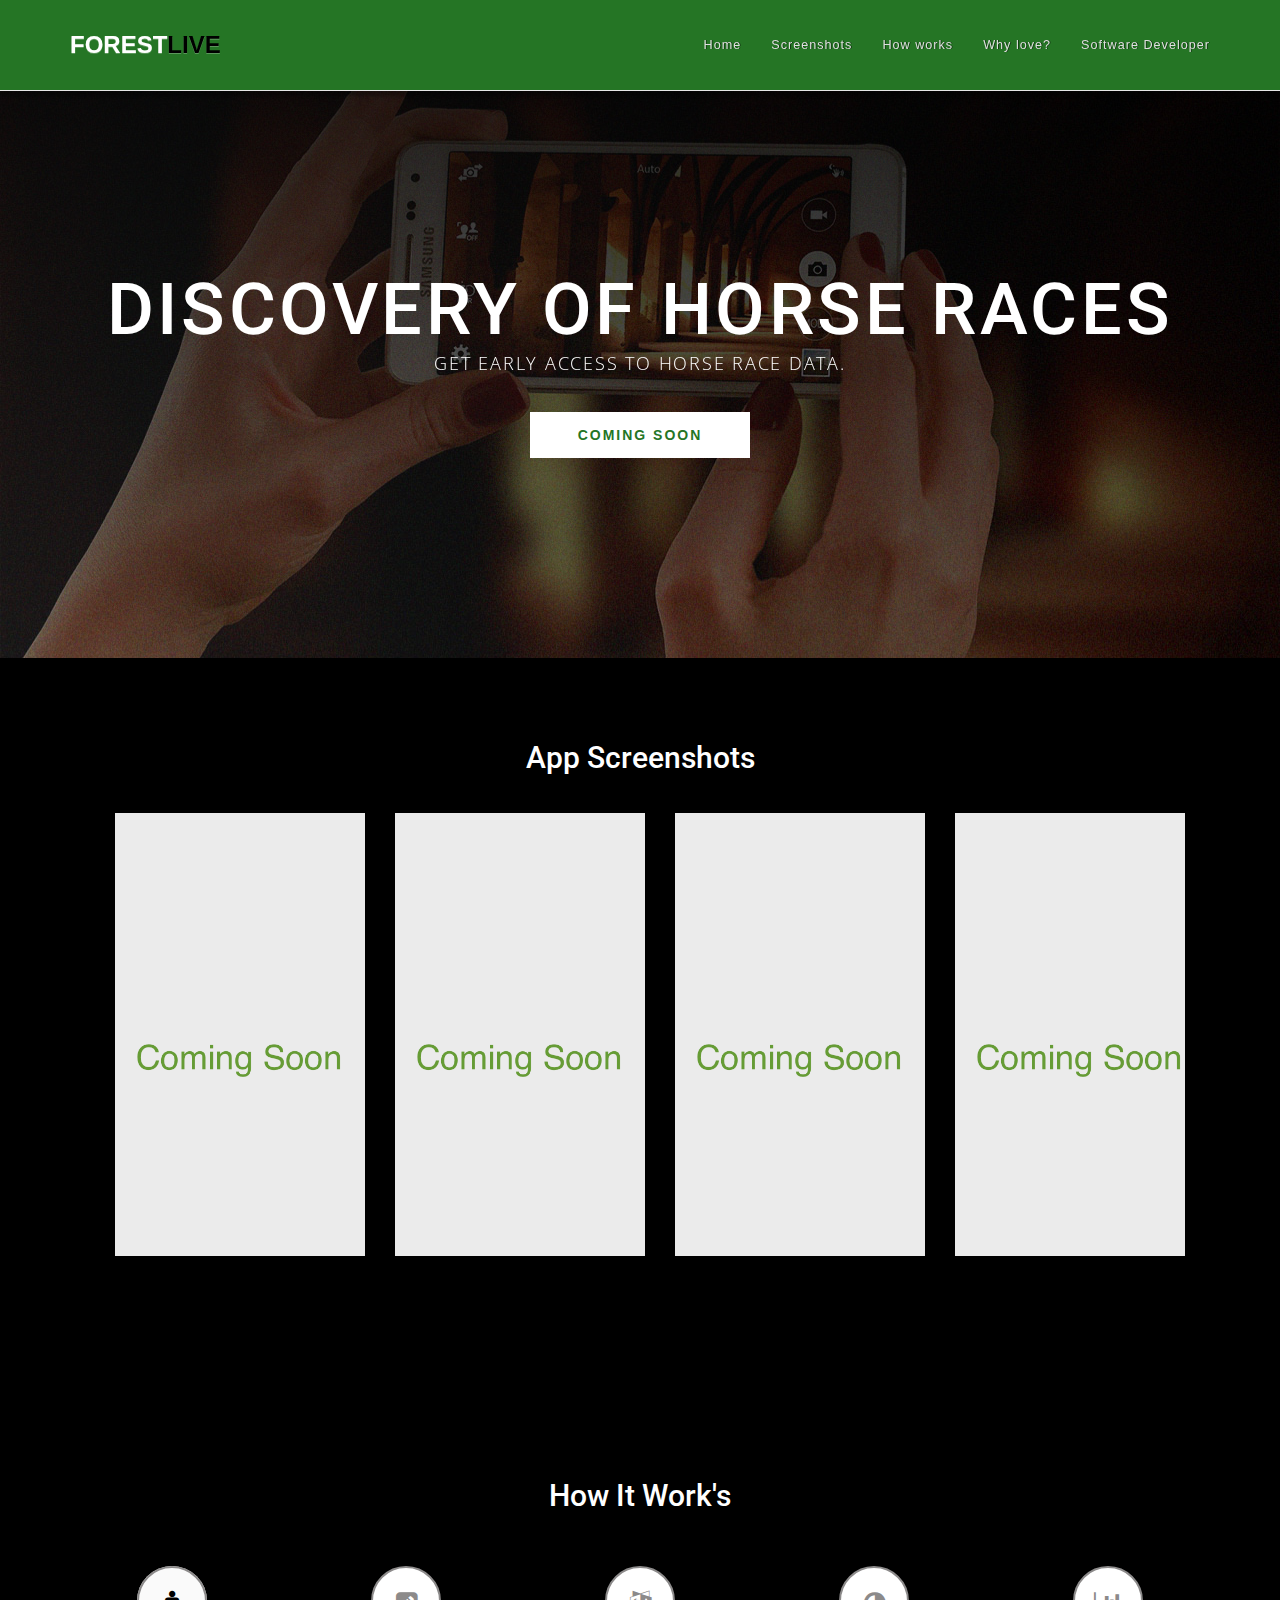
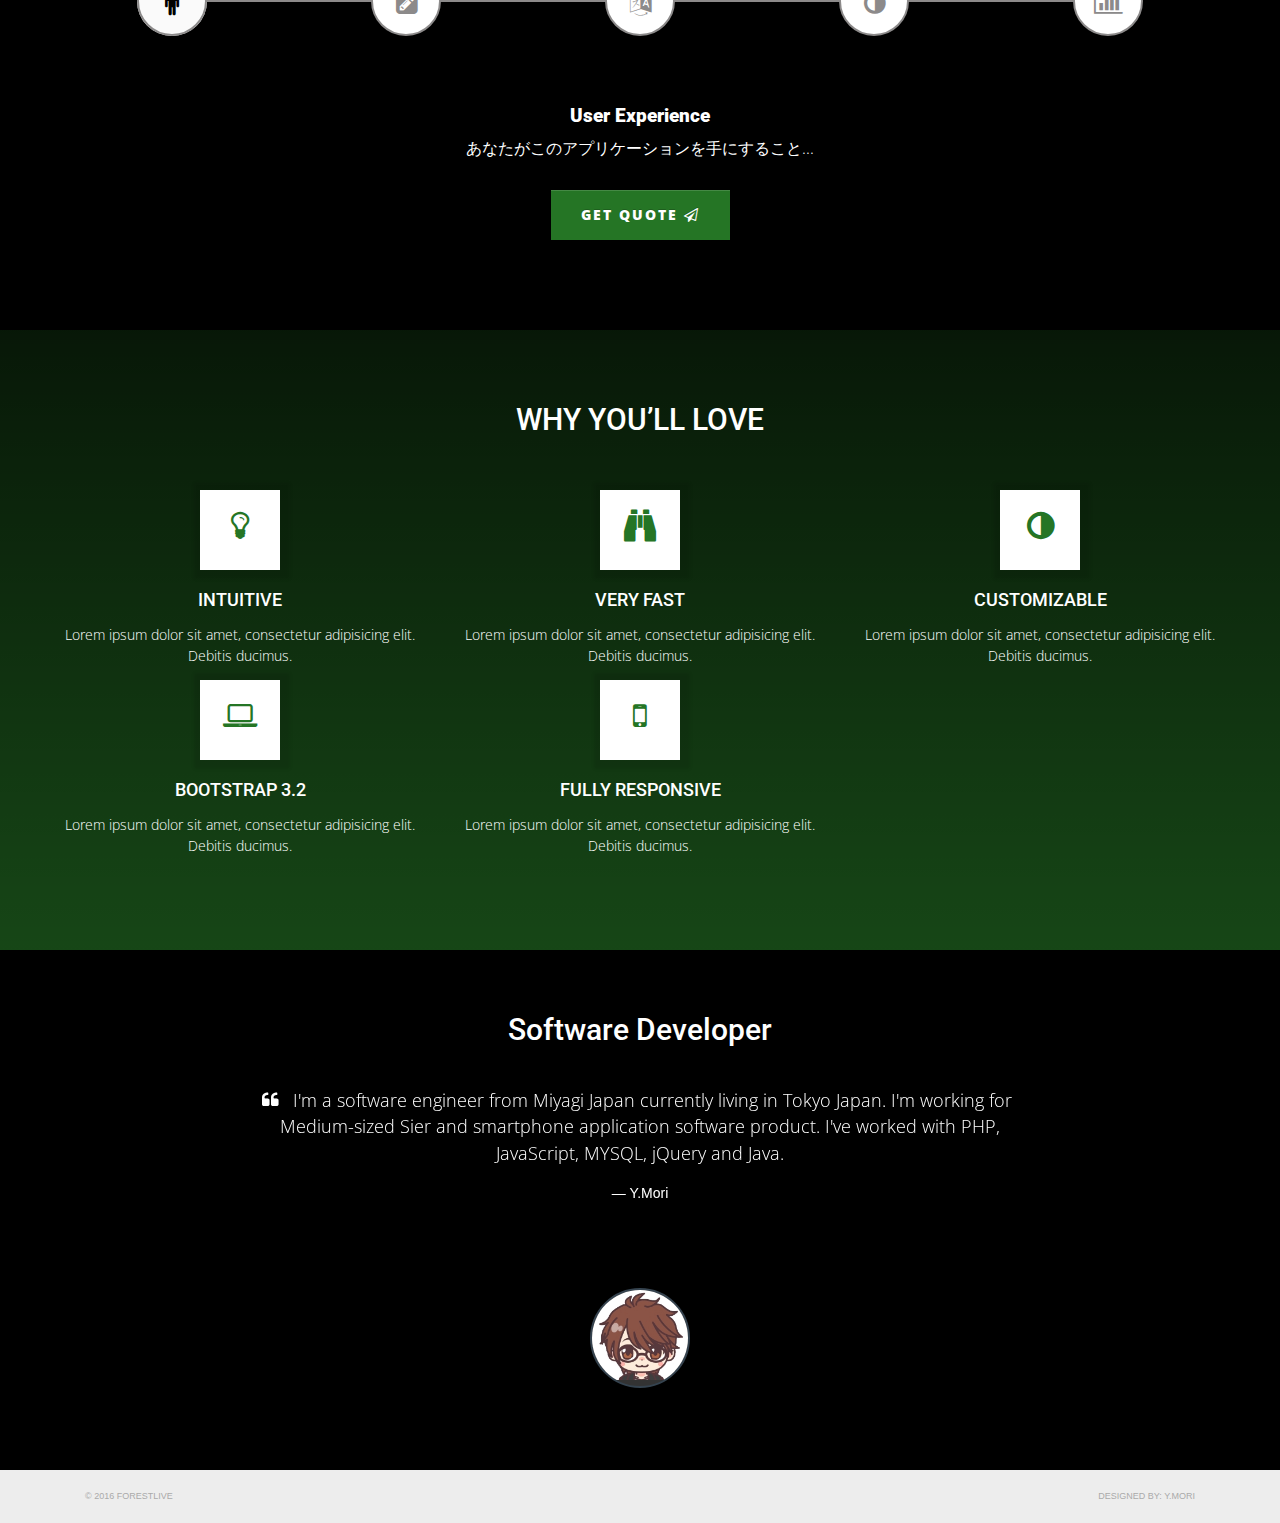
<file: index.html>
<!DOCTYPE html>
<!--
++++++++++++++++++++++++++++++++++++++++++++++++++++++
AUTHOR : Vijayan PP
PROJECT :A-MD
VERSION : 1.1
++++++++++++++++++++++++++++++++++++++++++++++++++++++
-->
<html>
<head>
	<meta charset="utf-8">
	<!--<meta name="viewport" content="width=devidev-width, initial-scale=1.0, maximum-scale=1.0, user-scalable=no">-->
	<meta http-equiv="X-UA-Compatible" content="IE=edge">
	<title>AM-D Stylish App Landing Page</title>


	
	<!-- [ FONT-AWESOME ICON ] 
        =========================================================================================================================-->
	<link rel="stylesheet" href="//fonts.googleapis.com/css?family=Roboto:400,900italic,900,700italic,700,500italic,500,400italic,300italic,300,100italic,100"/>
    <link rel="stylesheet" href="//fonts.googleapis.com/css?family=Open+Sans:300italic,400italic,600italic,700italic,800italic,400,300,600,700,800"/>

    <link rel="stylesheet" type="text/css" href="library/font-awesome-4.3.0/css/font-awesome.min.css">
    

	<!-- [ PLUGIN STYLESHEET ]
        =========================================================================================================================-->
	<link rel="shortcut icon" type="image/x-icon" href="images/icon.png">
	<link rel="stylesheet" type="text/css" href="css/animate.css">
	<link rel="stylesheet" type="text/css" href="css/magnific-popup.css">
        <link rel ="stylesheet" type="text/css" href="library/vegas/vegas.min.css">
	<!-- [ Boot STYLESHEET ]
        =========================================================================================================================-->
	<link rel="stylesheet" type="text/css" href="library/bootstrap/css/bootstrap-theme.min.css">
	<link rel="stylesheet" type="text/css" href="library/bootstrap/css/bootstrap.css">
        
        <!-- [ DEFAULT STYLESHEET ] 
        =========================================================================================================================-->
	<link rel="stylesheet" type="text/css" href="css/style.css">
        <link rel="stylesheet" type="text/css" href="css/responsive.css">
	<link rel="stylesheet" type="text/css" href="css/color/green.css">


    <script>
        (function(i,s,o,g,r,a,m){i['GoogleAnalyticsObject']=r;i[r]=i[r]||function(){
        (i[r].q=i[r].q||[]).push(arguments)},i[r].l=1*new Date();a=s.createElement(o),
        m=s.getElementsByTagName(o)[0];a.async=1;a.src=g;m.parentNode.insertBefore(a,m)
        })(window,document,'script','https://www.google-analytics.com/analytics.js','ga');
        ga('create', 'UA-54803127-2', 'auto');
        ga('send', 'pageview');
    </script> 
</head>
<body >
<!-- [ LOADERs ]
================================================================================================================================-->	
    <!--<div class="preloader">
    <div class="loader">
        <span></span>
        <span></span>
        <span></span>
        <span></span>
    </div>
</div>-->
<!-- [ /PRELOADER ]
=============================================================================================================================-->
<!-- [WRAPPER ]
=============================================================================================================================-->
<div class="wrapper">
    
 <!-- [NAV]
 ============================================================================================================================-->    
   <!-- Navigation
    ==========================================-->
    <nav  class="amd-menu navbar navbar-default navbar-fixed-top theme_background_color fadeInDown">
      <div class="container">
        <!-- Brand and toggle get grouped for better mobile display -->
        <div class="navbar-header">
          <button type="button" class="navbar-toggle collapsed" data-toggle="collapse" data-target="#bs-example-navbar-collapse-1">
            <span class="sr-only">Toggle navigation</span>
            <span class="icon-bar"></span>
            <span class="icon-bar"></span>
            <span class="icon-bar"></span>
          </button>
            <a class="navbar-brand" href="index.html">Forest<span class="black">Live</span></a>
        </div>

        <!-- Collect the nav links, forms, and other content for toggling -->
        <div class="collapse navbar-collapse" id="bs-example-navbar-collapse-1">
          <ul class="nav navbar-nav navbar-right">
            <li><a href="#home" class="page-scroll">Home</a></li>
            <!--<li><a href="#feature" class="page-scroll">Features</a></li>-->
            <li><a href="#screenshot" class="page-scroll">Screenshots</a></li>
            <li><a href="#howwork" class="page-scroll">How works</a></li>
            <li><a href="#whylove" class="page-scroll">Why love?</a></li>
            <!--<li><a href="#stats" class="page-scroll">Status</a></li>-->
            <li><a href="#testimonial-s" class="page-scroll">Software Developer</a></li>
          </ul>
        </div><!-- /.navbar-collapse -->
      </div><!-- /.container-fluid -->
    </nav>
 
  <!-- [MAIN GALLERY ]
=============================================================================================================================-->
  <section class="main-gallery" id="home">
    <div class="overlay">
      <div class="container">
          <div class="row">
              <div class="col-md-12 text-center">
                 <h1 class="text-capitalize bigFont" data-scroll-reveal="wait 0.45s, then enter top and move 80px over 1s">Discovery Of Horse Races</h1>

                <p class="intro" data-scroll-reveal="wait 0.45s, then enter left and move 80px over 1s">Get early access to horse race data.</p>
              </div>
              
              <div class="col-md-8 col-md-offset-2 col-sm-10 col-sm-offset-1">
                        <div class="text-center top40">
                            <a href="#" class="btn btns white-background themecolor fadeInDown">Coming Soon</a>
                            <!--<a href="#" class=" btn btns theme_background_color white fadeInLeft">Google Play</a>-->
                            <!--<a href="#" class="btn btns black-background white fadeInRight">Signup Free</a>-->
                        </div>
                    </div>
              
          </div>
      </div>
    </div>
      
  </section>
  
  
  <!-- [/MAIN GALLERY]
=============================================================================================================================-->
  
<!-- [MOBILE APPLICATION]
=============================================================================================================================-->
  
  <!--<section class="mobile-app theme_background_color" id="feature">
      <div class="container">
            <div class="row text-center">
                <div class="app-heading">
                    <h2 class="sectionTitle">Awesome Features of AM-D</h2>
                </div>
            </div>
            <div class="row">
                <div class="col-md-4 col-sm-12 featured-content">
                    <div class="app-icon-box">

                        <div class="app-content-phone text-right">
                            <h4>24h support Support</h4>

                            <p>
                               Lorum ipsum kodiu iklk ipsm logum lorum ipsusm serveice siourum ipsum koud.
                            </p>
                        </div>
                        <div class="app-icon">
                            <span class="themecolor text-center"><i class="fa fa-diamond"></i></span>
                        </div>
                    </div>
                    <div class="app-icon-box">

                        <div class="app-content-phone text-right">
                            <h4>Tutorials</h4>

                            <p>
                               Lorum ipsum kodiu iklk ipsm logum lorum ipsusm serveice siourum ipsum koud.
                            </p>
                        </div>
                        <div class="app-icon">
                           <span class="themecolor text-center"><i class="fa fa-video-camera"></i></span>
                        </div>
                    </div>
                    <div class="app-icon-box">

                        <div class="app-content-phone text-right">
                            <h4>Creative Design</h4>

                            <p>
                               Lorum ipsum kodiu iklk ipsm logum lorum ipsusm serveice siourum ipsum koud.
                            </p>
                        </div>
                        <div class="app-icon">
                            <span class="themecolor text-center"><i class="fa fa-delicious"></i></span>
                        </div>
                    </div>
                </div>
                <div class="col-md-4 col-sm-12">
                    <img src="images/iphone6-plus.png" class="iphone-image" alt="iPhpone" data-scroll-reveal="wait 0.45s, then enter top and move 80px over 1s">
                </div>
                <div class="col-md-4 col-sm-12 featured-content">
                    <div class="app-icon-box">
                        <div class="app-icon">
                            <span class="themecolor text-center"><i class="fa fa-anchor"></i></span>
                        </div>
                        <div class="app-content">
                            <h4>Easy Tuchon Mobile</h4>

                            <p>
                               Lorum ipsum kodiu iklk ipsm logum lorum ipsusm serveice siourum ipsum koud.
                            </p>
                        </div>
                    </div>
                    <div class="app-icon-box">
                        <div class="app-icon">
                            <span class="themecolor text-center"><i class="fa fa-gears"></i></span>
                        </div>
                        <div class="app-content">
                            <h4>Easy Cutomization</h4>

                            <p>
                                Lorum ipsum kodiu iklk ipsm logum lorum ipsusm serveice siourum ipsum koud.
                            </p>
                        </div>
                    </div>
                    <div class="app-icon-box">
                        <div class="app-icon">
                            <span class="themecolor text-center"><i class="fa fa-desktop"></i></span>
                        </div>
                        <div class="app-content">
                            <h4>Responsive Layout</h4>

                            <p>
                                Lorum ipsum kodiu iklk ipsm logum lorum ipsusm serveice siourum ipsum koud.
                            </p>
                        </div>
                    </div>
                </div>
            </div>
        </div>
  </section>-->
 <!-- [/MOBILE APPLICATION]
=============================================================================================================================-->
 
 <!-- [SCREEN SHOT]
=============================================================================================================================-->
 <section class="screeshots" id="screenshot">
     <div class="container">
            <div class="row text-center">
                <div class="screenshots-heading">
                    <h2 class="section-title">App Screenshots</h2>
                </div>
            </div>
            <div class="row">
                <div class="col-md-12">
                    <div class="screenshot-carousel">
                        <div id="myCarousel" class="carousel slide">

                            <ol class="carousel-indicators">
                                <!--<li data-target="#myCarousel" data-slide-to="0" class="active"></li>-->
                                <!--<li data-target="#myCarousel" data-slide-to="1"></li>
                                <li data-target="#myCarousel" data-slide-to="2"></li>-->
                            </ol>

                            <!-- Carousel items -->
                            <div class="carousel-inner">

                                <div class="item active">
                                    <div class="row">
                                        <div class="col-md-3 col-sm-6 col-xs-12">
                                            <a href="#x">
                                                <img class="carousel-img" src="images/image_02.png" alt="Image"/>
                                            </a>
                                        </div>
                                        <div class="col-md-3 col-sm-6 col-xs-12">
                                            <a href="#x">
                                                <img class="carousel-img" src="images/image_02.png" alt="Image"/>
                                            </a>
                                        </div>
                                        <div class="col-md-3 col-sm-6 col-xs-12">
                                            <a href="#x">
                                                <img class="carousel-img" src="images/image_02.png" alt="Image"/>
                                            </a>
                                        </div>
                                        <div class="col-md-3 col-sm-6 col-xs-12">
                                            <a href="#x">
                                                <img class="carousel-img" src="images/image_02.png" alt="Image"/>
                                            </a>
                                        </div>
                                    </div>
                                </div>

                            </div>
                            <!--/carousel-inner-->

                        </div>
                        <!--/myCarousel-->

                    </div>
                    <!--/well-->
                </div>
            </div>
        </div>
 </section>
 
 
 <!-- [/SCREEH SHOT]
=============================================================================================================================-->
 

 <!-- [HOW WORKS]
=============================================================================================================================-->
 
 <section class="how-works" id="howwork">
     <div class="overlay">
  <div class="container">
            <div class="row text-center">
                <div class="how-it-works-heading">
                    <h2 class="sectionTitle">How It Work's</h2>
                </div>
            </div>
            <div class="row">
                <div class="col-md-12 app-board">
                    <div class="app-board-inner">
                        <ul class="nav nav-tabs liner" id="myTab" role=tablist>
                            <li class="active">
                                <a href="#userexperience" aria-controls="userexperience" role="tab" data-toggle="tab" title="User Experience">
                                    <span class="round-tabs one">
                                        <i class="fa fa-male"></i>
                                    </span>
                                </a>
                            </li>

                            <li>
                                <a href="#profile" aria-controls="profile" role="tab" data-toggle="tab" title="Sketch">
                                    <span class="round-tabs two">
                                        <i class="fa fa-pencil-square"></i>
                                    </span>
                                </a>
                            </li>
                            <li>
                                <a href="#prototyping" aria-controls="prototyping" role="tab" data-toggle="tab" title="Prototyping">
                                    <span class="round-tabs three">
                                        <i class="fa fa-language"></i>
                                    </span>
                                </a>
                            </li>

                            <li>
                                <a href="#uidesign" aria-controls="uidesign" role="tab" data-toggle="tab" title="UI Design">
                                    <span class="round-tabs four">
                                        <i class="fa fa-adjust"></i>
                                    </span>
                                </a>
                            </li>

                            <li>
                                <a href="#doner" aria-controls="doner" role="tab" data-toggle="tab" title="Development">
                                    <span class="round-tabs five">
                                        <i class="fa fa-bar-chart"></i>
                                    </span>
                                </a>
                            </li>

                        </ul>
                    </div>

                    <div class="tab-content">
                        <div class="tab-pane fade in active" id="userexperience">

                            <h3 class="head text-center">User Experience</h3>

                            <p class="narrow text-center">
                                あなたがこのアプリケーションを手にすること...
                            </p>

                            <p class="text-center">
                                <a href="#" class="btn btn-success btn-outline-rounded theme_background_color"> Get Quote <span
                                        class="fa fa-send-o"></span></a>
                            </p>
                        </div>
                        <div class="tab-pane fade" id="profile">
                            <h3 class="head text-center">Registration</h3>

                            <p class="narrow text-center">
                                お気に入りの競走馬や騎手を登録が可能である
                            </p>

                            <p class="text-center">
                                <a href="#" class="btn btn-success btn-outline-rounded theme_background_color"> Get Quote <span
                                        class="fa fa-send-o"></span></a>
                            </p>

                        </div>
                        <div class="tab-pane fade" id="prototyping">
                            <h3 class="head text-center">Specialty</h3>

                            <p class="narrow text-center">
                                レース内容から自分の得意なレースを判断可能となる
                            </p>

                            <p class="text-center">
                                <a href="#" class="btn btn-success btn-outline-rounded theme_background_color"> Get Quote <span
                                        class="fa fa-send-o"></span></a>
                            </p>
                        </div>
                        <div class="tab-pane fade" id="uidesign">
                            <h3 class="head text-center">Race Result</h3>
                            <p class="narrow text-center">
                                予想したレース終了後はプッシュ通知で結果を通知する
                            </p>

                            <p class="text-center">
                                <a href="#" class="btn btn-success btn-outline-rounded theme_background_color"> Get Quote <span
                                        class="fa fa-send-o"></span></a>
                            </p>
                        </div>
                        <div class="tab-pane fade" id="doner">
                            <div class="text-center">
                                <i class="img-intro icon-checkmark-circle"></i>
                            </div>
                            <h3 class="head text-center">You Win</h3>

                            <p class="narrow text-center">
                                購入履歴を確認した把握可能である
                            </p>

                            <p class="text-center">
                                <a href="#" class="btn btn-success btn-outline-rounded theme_background_color"> Get Quote <span
                                        class="fa fa-send-o"></span></a>
                            </p>
                        </div>
                        <div class="clearfix"></div>
                    </div>

                </div>
            </div>
        </div>   
     </div>
 </section>
 
 <!-- [/HOW WORKS]
=============================================================================================================================-->
 
 <!-- [/WHY YOU LOVE]
=============================================================================================================================-->
 
 <section class="why-love theme_background_color" id="whylove">
     <div class="overlay">
   <div class="container">
            <div class="row text-center">
                <div class="WhyLove-heading text-center">
                    
                    <h2 class="sectionTitle">WHY YOU’LL LOVE</h2>
                </div>
            </div>
            <div class="row">
                <div class="col-md-4 col-sm-4 col-xs-12">
                    <div class="WhyLove-icon-box text-center">
                        <div class="WhyLove-icon">
                            <span class="themecolor"><i class="fa fa-lightbulb-o" ></i></span>
                        </div>
                        <div class="WhyLove-content">
                            <h4>INTUITIVE</h4>

                            <p>Lorem ipsum dolor sit amet, consectetur adipisicing elit. Debitis ducimus.</p>
                        </div>
                    </div>
                </div>
                <div class="col-md-4 col-sm-4 col-xs-12">
                    <div class="WhyLove-icon-box text-center">
                        <div class="WhyLove-icon">
                              <span class="themecolor"><i class="fa fa-binoculars"></i></span>
                        </div>
                        <div class="WhyLove-content">
                            <h4>VERY FAST</h4>

                            <p>Lorem ipsum dolor sit amet, consectetur adipisicing elit. Debitis ducimus.</p>
                        </div>
                    </div>
                </div>
                <div class="col-md-4 col-sm-4 col-xs-12">
                    <div class="WhyLove-icon-box text-center">
                        <div class="WhyLove-icon">
                              <span class="themecolor"><i class="fa fa-adjust"></i></span>
                        </div>
                        <div class="WhyLove-content">
                            <h4>CUSTOMIZABLE</h4>

                            <p>Lorem ipsum dolor sit amet, consectetur adipisicing elit. Debitis ducimus.</p>
                        </div>
                    </div>
                </div>
                <div class="col-md-4 col-sm-4 col-xs-12">
                    <div class="WhyLove-icon-box padding-top30 text-center">
                        <div class="WhyLove-icon">
                             <span class="themecolor"><i class="fa fa-laptop"></i></span>
                        </div>
                        <div class="WhyLove-content">
                            <h4>BOOTSTRAP 3.2</h4>

                            <p>Lorem ipsum dolor sit amet, consectetur adipisicing elit. Debitis ducimus.</p>
                        </div>
                    </div>
                </div>
                <div class="col-md-4 col-sm-4 col-xs-12">
                    <div class="WhyLove-icon-box padding-top30 text-center">
                        <div class="WhyLove-icon">
                              <span class="themecolor"><i class="fa fa-mobile-phone"></i></span>
                        </div>
                        <div class="WhyLove-content">
                            <h4>FULLY RESPONSIVE</h4>

                            <p>Lorem ipsum dolor sit amet, consectetur adipisicing elit. Debitis ducimus.</p>
                        </div>
                    </div>
                </div>
            </div>
        </div>  
     
     </div>
     
 </section>
 <!-- [/WHY YOU WILL LOVE]
=============================================================================================================================-->
 
 <!-- [CURRENT STATS]
=============================================================================================================================-->
 <!--<section class="our-stats" id="stats">
 <div class="container">
            <div class="row">
                <div class="col-md-3 col-sm-6">
                    <div class="our-stats-box text-center">
                        <div class="our-stat-icon">
                            <span class="fa fa-ge"></span>
                        </div>
                        <div class="our-stat-info">
                            <span class="stats" data-from="0" data-to="0" data-speed="5000"
                                  data-refresh-interval="50"></span>

                            <h5>Total Downloaded</h5>
                        </div>
                    </div>
                </div>
                <div class="col-md-3 col-sm-6">
                    <div class="our-stats-box text-center">
                        <div class="our-stat-icon">
                            <span class="fa fa-git-square"></span>
                        </div>
                        <div class="our-stat-info">
                            <span class="stats" data-from="0" data-to="0" data-speed="5000"
                                  data-refresh-interval="50"></span>

                            <h5>Editors Supported</h5>
                        </div>
                    </div>
                </div>
                <div class="col-md-3 col-sm-6">
                    <div class="our-stats-box text-center">
                        <div class="our-stat-icon">
                            <span class="fa fa-globe"></span>
                        </div>
                        <div class="our-stat-info">
                            <span class="stats" data-from="0" data-to="0" data-speed="5000"
                                  data-refresh-interval="50"></span>

                            <h5>Languages Detected</h5>
                        </div>
                    </div>
                </div>
                <div class="col-md-3 col-sm-6">
                    <div class="our-stats-box text-center">
                        <div class="our-stat-icon">
                            <span class="fa fa-gears"></span>
                        </div>
                        <div class="our-stat-info">
                            <span class="stats" data-from="0" data-to="0" data-speed="5000"
                                  data-refresh-interval="50"></span>

                            <h5>Happy Clients</h5>
                        </div>
                    </div>
                </div>
            </div>
        </div>
 </section>-->
 
 <!-- [CURRENT STATS]
=============================================================================================================================-->

 
 <!-- [TESTIMONIAL]
=============================================================================================================================-->
 <section class="testimonial" id="testimonial-s">
     <div class="overlay">
     <div class="container">
            <div class="row">
                <div class="col-sm-12 text-center">
                    <div class="testimonial-area-heading">
                        <h2>Software Developer</h2>
                    </div>
                </div>
            </div>
            <div class="row">
                <div class="col-md-12" data-wow-delay="0.2s">
                    <div class="carousel slide" data-ride="carousel" id="quote-carousel">
                        <!-- Bottom Carousel Indicators -->
                        <ol class="carousel-indicators">
                            <li data-target="#quote-carousel" data-slide-to="0" class="active"><img
                                    class="img-responsive " src="images/client-0.jpg" alt="client">
                            </li>
                        </ol>

                        <!-- Carousel Slides / Quotes -->
                        <div class="carousel-inner text-center">
                            <!-- Quote 1 -->
                            <div class="item active">
                                <blockquote>
                                    <div class="row">
                                        <div class="col-sm-8 col-sm-offset-2 col-xs-12">
                                            <p>
                                                I'm a software engineer from Miyagi Japan currently living in Tokyo Japan.
                                                I'm working for Medium-sized Sier and smartphone application software product.
                                                I've worked with PHP, JavaScript, MYSQL, jQuery and Java.
                                            </p>
                                            <small>Y.Mori</small>
                                        </div>
                                    </div>
                                </blockquote>
                            </div>
                        </div>
                    </div>
                </div>
            </div>
        </div>
     </div>
 </section>
 
 <!-- [/TESTIMONIAL]
=============================================================================================================================-->
 
 <!-- [/SUBSCRIBE]
=============================================================================================================================-->
 
 <!-- [FOOTER]
=============================================================================================================================-->
 <footer class="footer">
  
					<!--<div class="container">
						<div class="footer-info col-md-12 text-center">
							<ul>
								<li><a href="#">Manchester,ny 14608</a></li>
								<li><a href="#">tel 000-0000-0000</a></li>
								<li><a href="#">*****@gmail.com</a></li>
							</ul>
						</div>
						<div class="footer-social-icons col-md-12 text-center">
							<ul>
								<li><a href="#"><i class="fa fa-twitter"></i></a></li>
								<li><a href="#"><i class="fa fa-facebook"></i></a></li>
								<li><a href="#"><i class="fa fa-linkedin"></i></a></li>
								<li><a href="#"><i class="fa fa-google-plus"></i></a></li>
								<li><a href="#"><i class="fa fa-rss"></i></a></li>
							</ul>
						</div>
					</div>-->
				  
     
     
 </footer>
 
 <section class="sub-footer">
					<div class="container">
						<div class="copyright-text col-md-6 col-sm-6 col-xs-12">
							<p>© 2016 ForestLive</p>
						</div>
						<div class="designed-by col-md-6 col-sm-6 col-xs-12">
							<p>Designed by: Y.Mori</p>
						</div>
					</div>
				</section>
 
 <!-- [/FOOTER]
=============================================================================================================================-->
 
 
 
</div>
 

<!-- [ /WRAPPER ]
=============================================================================================================================-->

	<!-- [ DEFAULT SCRIPT ] -->
	<script src="library/modernizr.custom.97074.js"></script>
	<script src="library/jquery-1.11.3.min.js"></script>
        <script src="library/bootstrap/js/bootstrap.js"></script>
	<script type="text/javascript" src="js/jquery.easing.1.3.js"></script>
        <script src="library/vegas/vegas.min.js"></script>
	<!-- [ PLUGIN SCRIPT ] -->
        
	<script src="js/plugins.js"></script>
        <script src="js/fappear.js"></script>
       <script src="js/jquery.countTo.js"></script>
	<script src="js/scrollreveal.js"></script>
       	 <!-- [ COMMON SCRIPT ] -->
	<script src="js/common.js"></script>
</body>

</html>
</file>
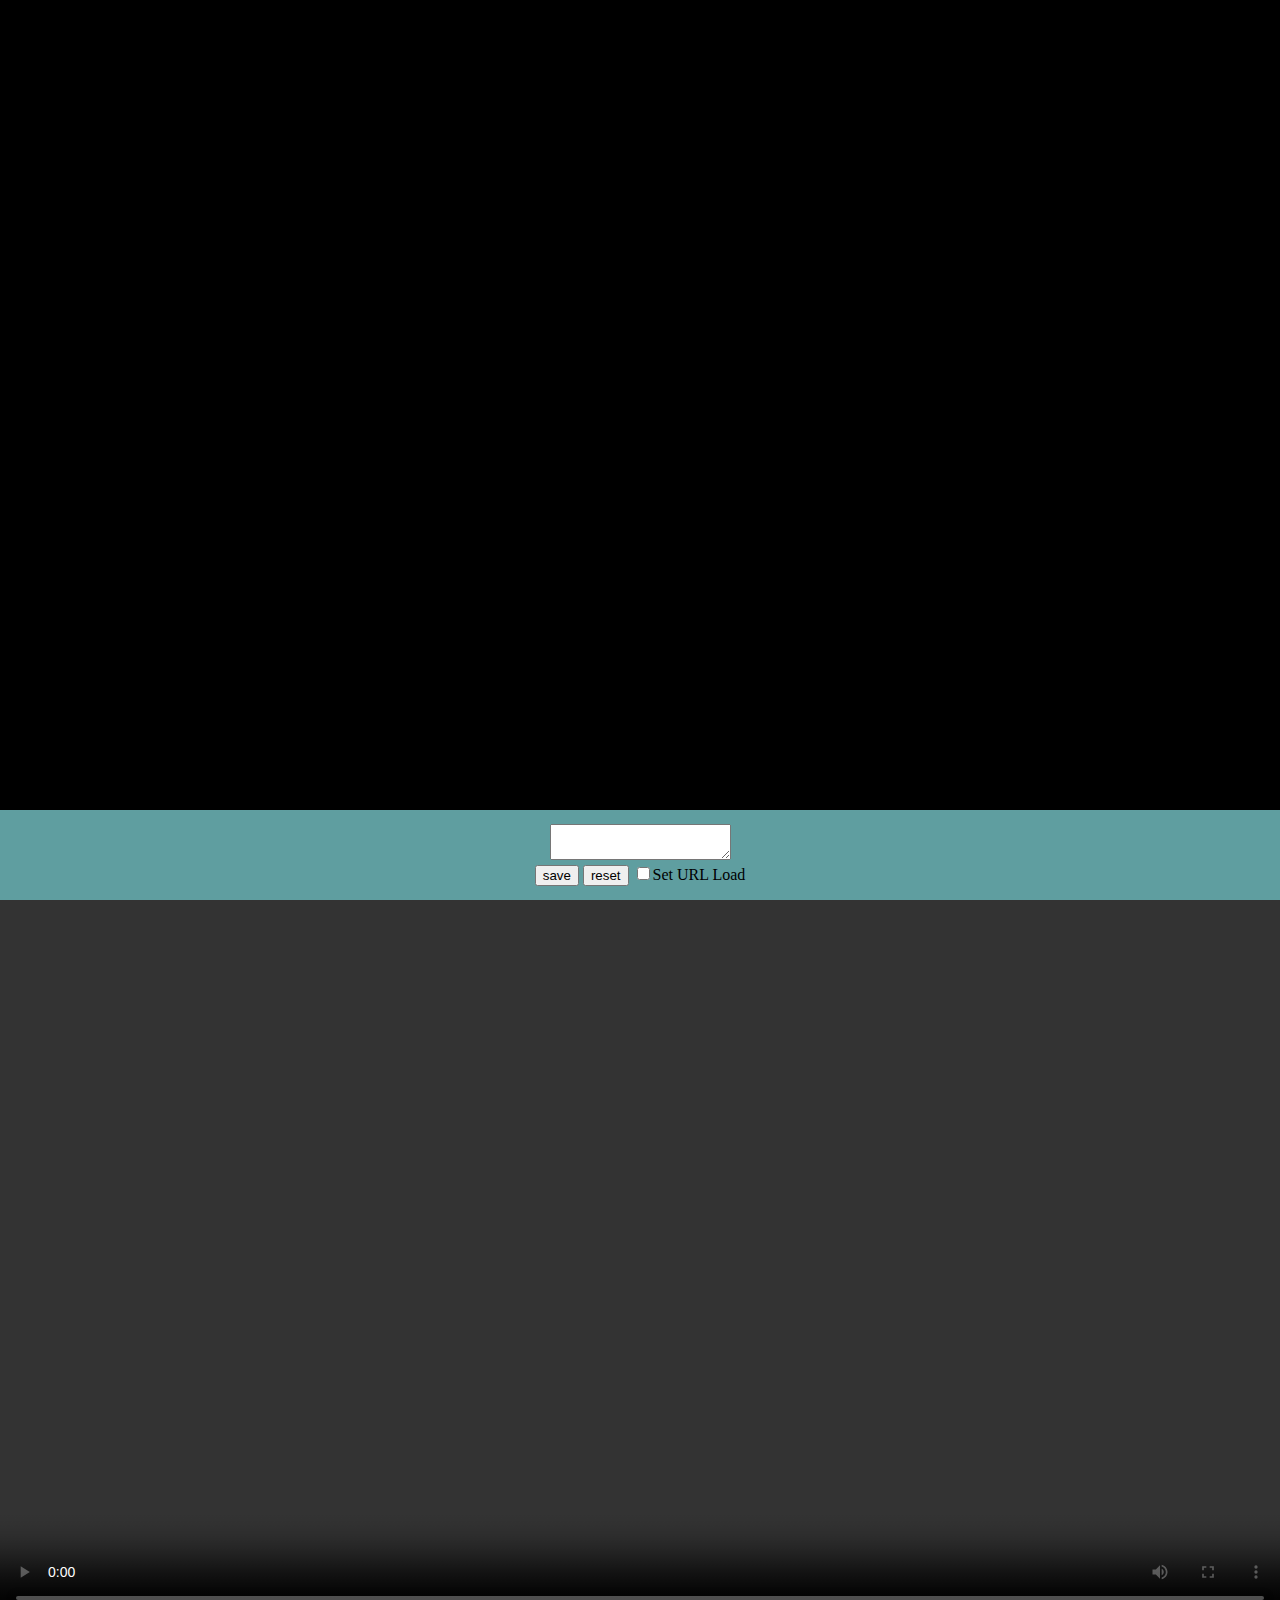
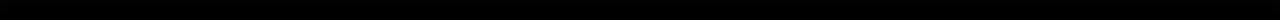
<file: test/index.html>
<!DOCTYPE html>
<html>
<head>
<meta charset="UTF-8">
<script type="text/javascript">
</script>

<script type="text/javascript" src="./yml.js"></script>
<script type="text/javascript" src="http://ajax.googleapis.com/ajax/libs/jquery/2.2.2/jquery.min.js"></script>
<script type="text/javascript" src="./jquery.xdomainajax.js"></script>
<script type="text/javascript" src="./jquery-3.2.1.min.js"></script>
<script type="text/javascript" src="./event.js"></script>
<script type="text/javascript" src="./jquery.cookie.js"></script>
<script src="https://www.youtube.com/iframe_api"></script>

<link rel="stylesheet" type="text/css" href="index.css">

<title></title>
</head>
<body>
    <p id="title">title</p>
    <div class="top">
        <div id="player"></div>
        <video id="video" controls>

    </div>
    <div class="bottom">
        <table id="movieTable" border="1"></table>
        <textarea id="urlTable" ></textarea><br />
        <input type="button" value="save" onclick="saveUrl();"/>
        <input type="button" value="reset" onclick="reset();"/>
        <input type="checkbox" id="urlLoad" value="1">Set URL Load<br />
    </div>

    <div class="filter"></div>
    
</body>
</html>
</file>
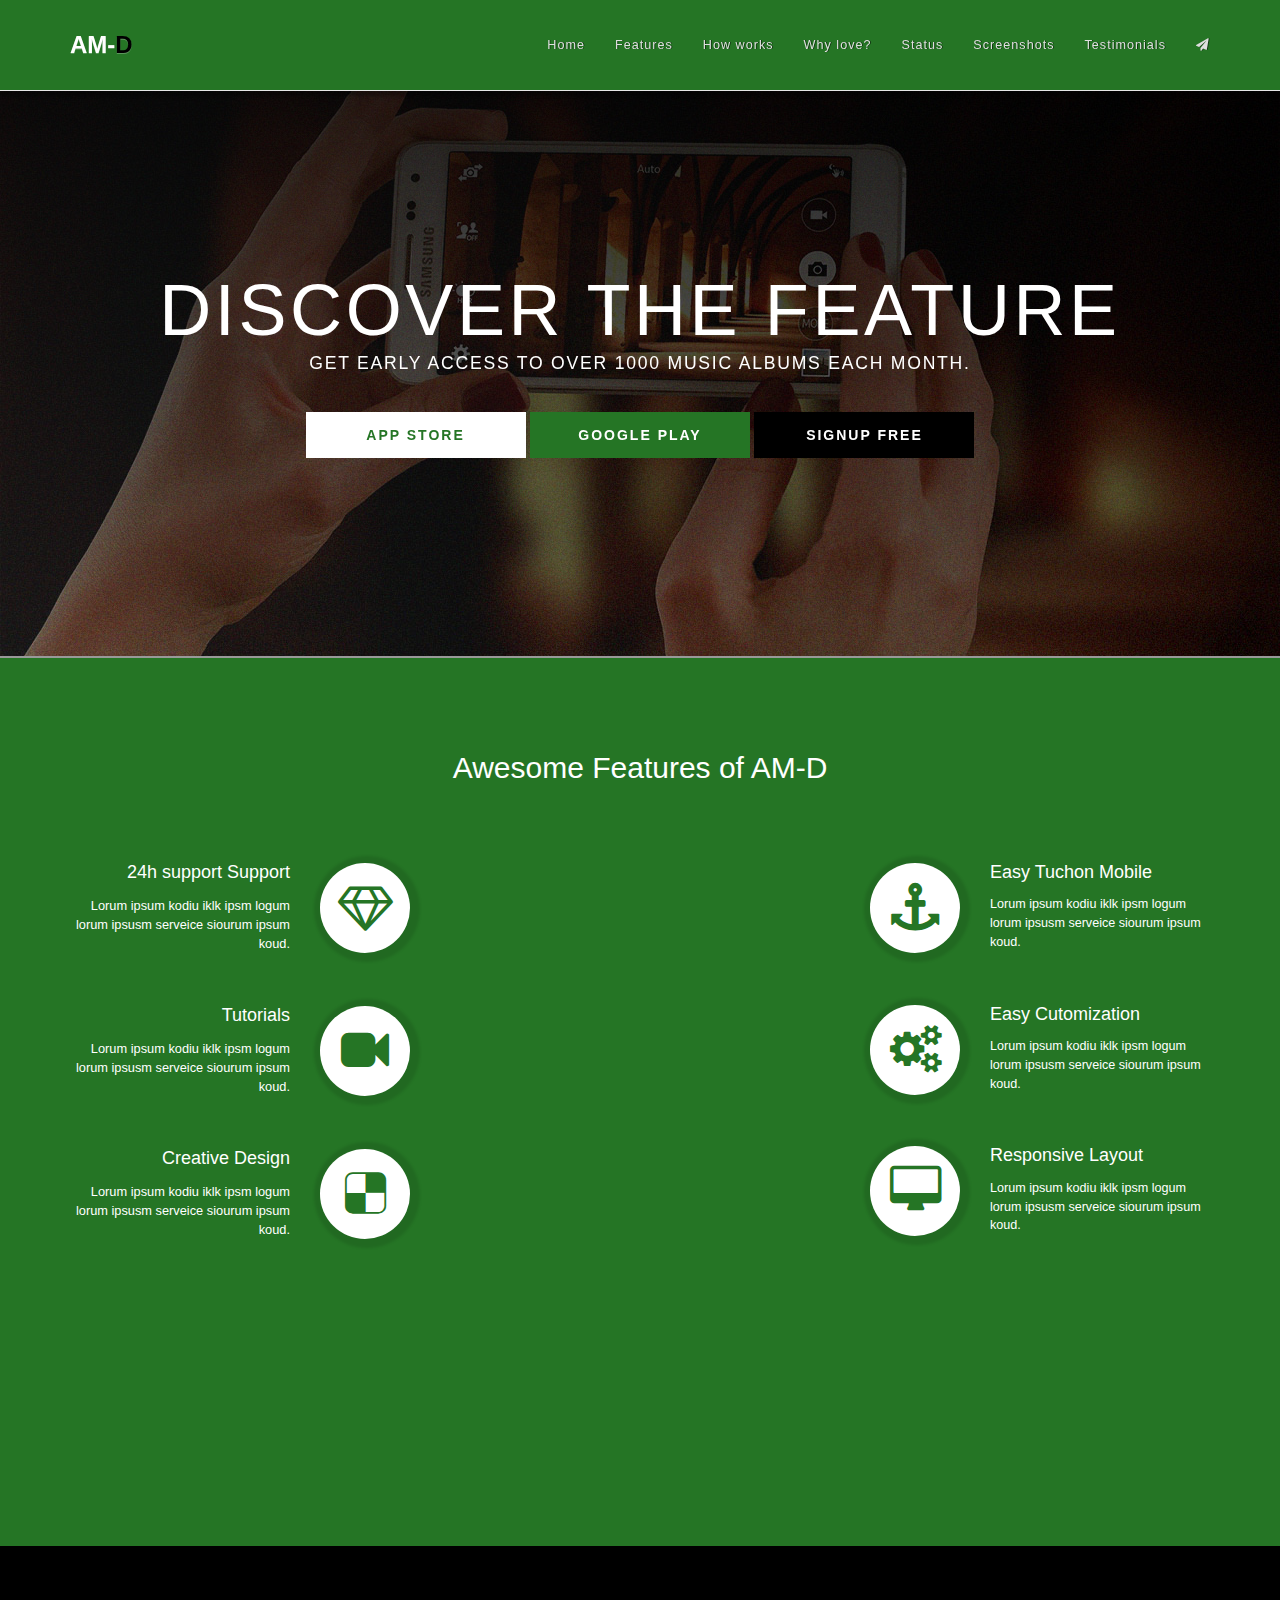
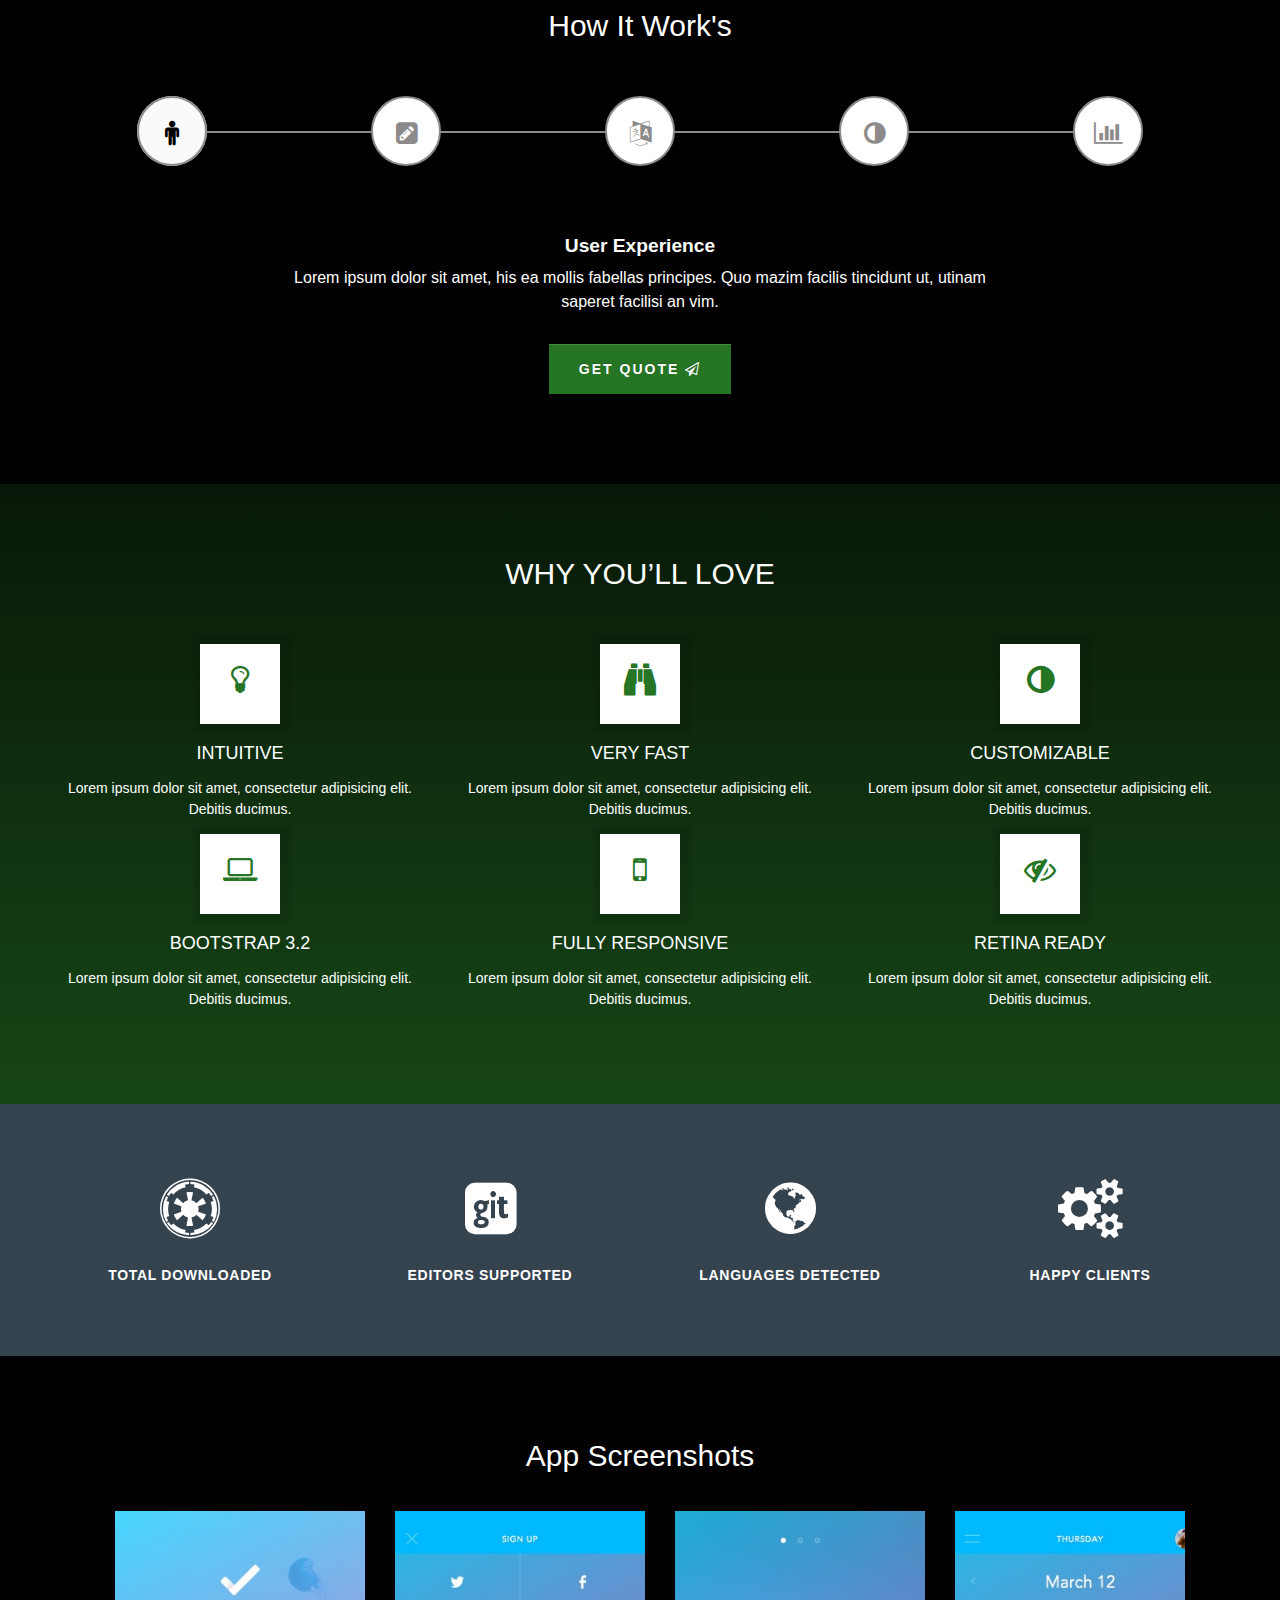
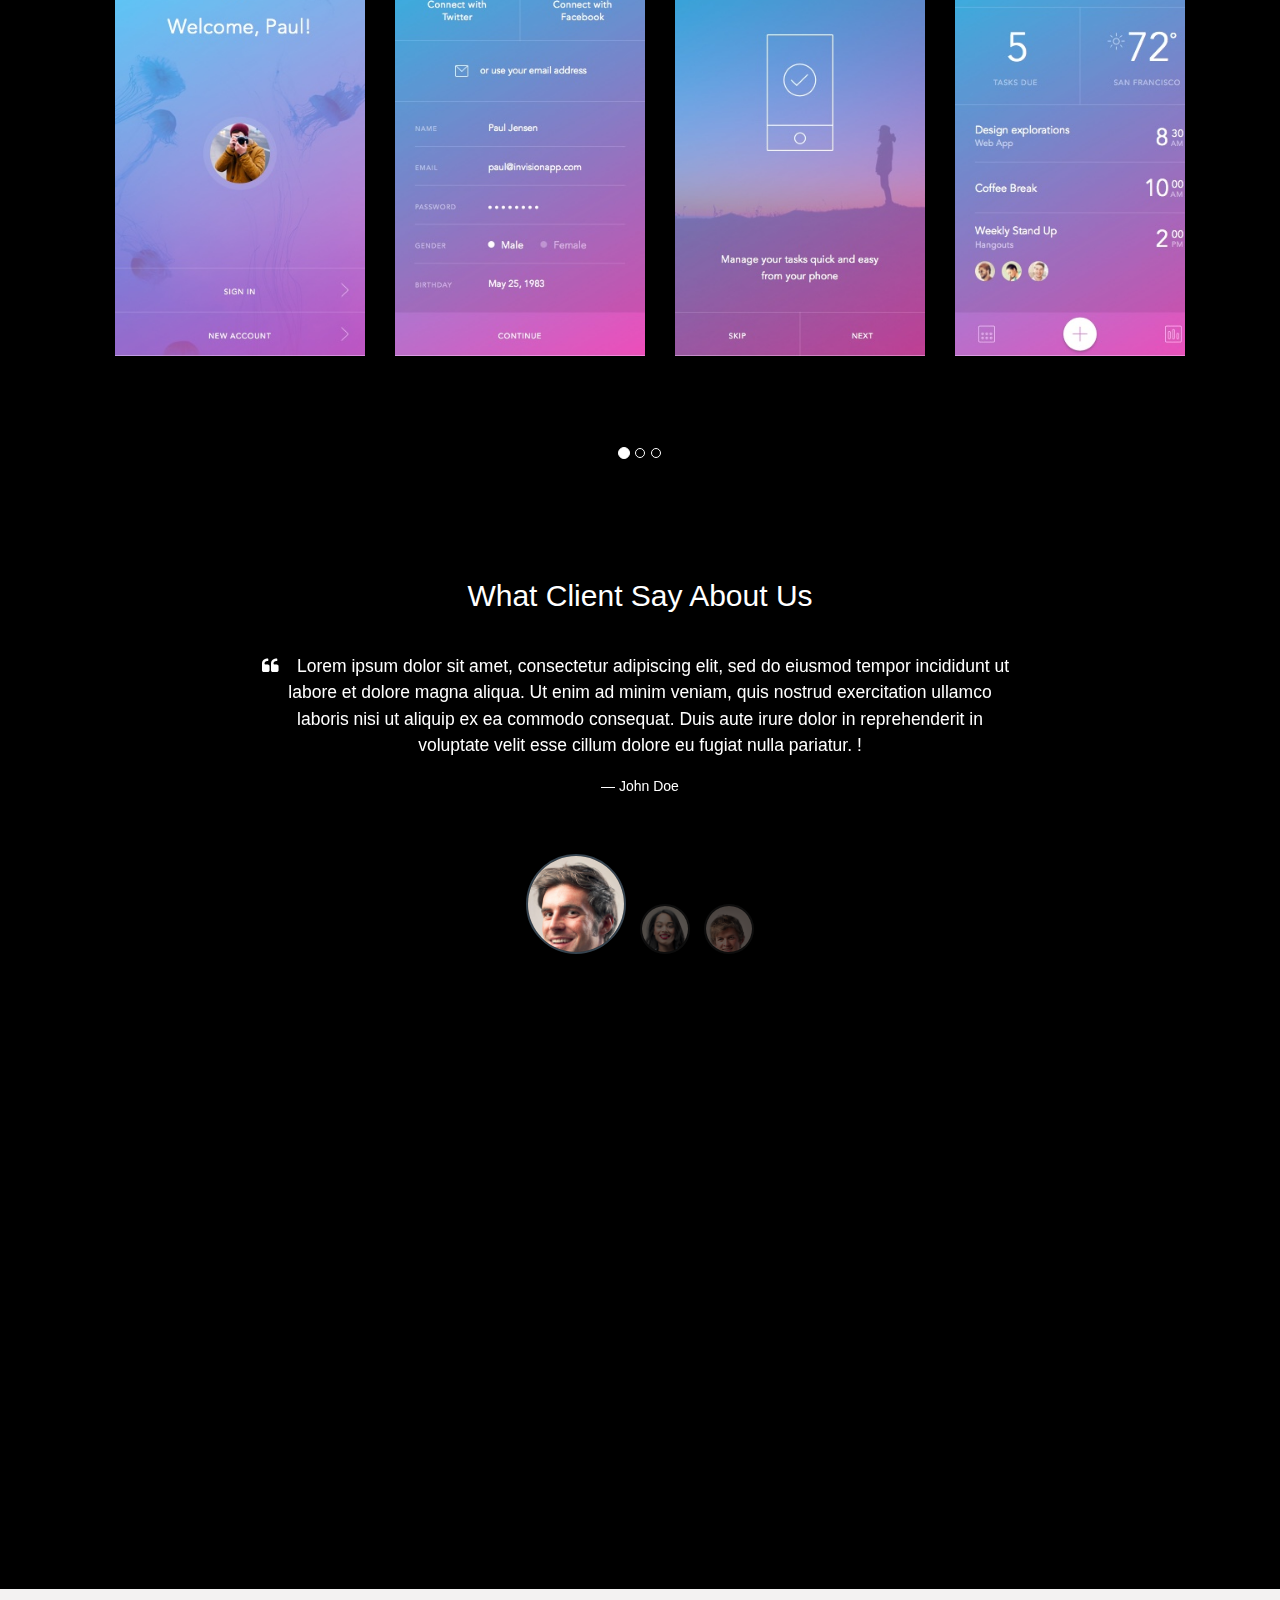
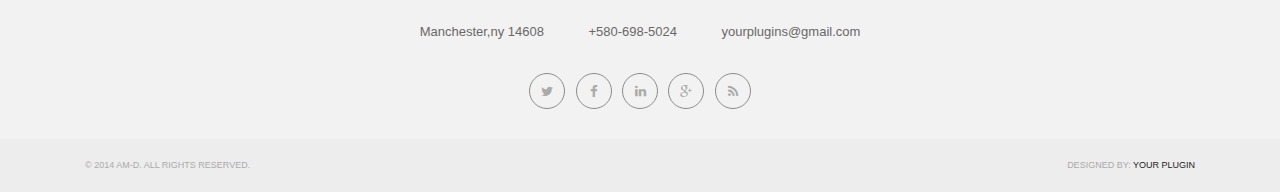
<file: index-slider.html>
<!DOCTYPE html>
<!--
++++++++++++++++++++++++++++++++++++++++++++++++++++++
AUTHOR : Vijayan PP
PROJECT :A-MD
VERSION : 1.1
++++++++++++++++++++++++++++++++++++++++++++++++++++++
-->
<html>
<head>
	<meta charset="utf-8">
	<meta name="viewport" content="width=devidev-width, initial-scale=1.0, maximum-scale=1.0, user-scalable=no">
	<meta http-equiv="X-UA-Compatible" content="IE=edge">
	<title>AM-D Stylish App Landing Page</title>
	
	<!-- [ FONT-AWESOME ICON ] 
        =========================================================================================================================-->
	<link rel="stylesheet" type="text/css" href="library/font-awesome-4.3.0/css/font-awesome.min.css">

	<!-- [ PLUGIN STYLESHEET ]
        =========================================================================================================================-->
	<link rel="shortcut icon" type="image/x-icon" href="images/icon.png">
	<link rel="stylesheet" type="text/css" href="css/animate.css">
	<link rel="stylesheet" type="text/css" href="css/magnific-popup.css">
        <link rel ="stylesheet" type="text/css" href="library/vegas/vegas.min.css">
	<!-- [ Boot STYLESHEET ]
        =========================================================================================================================-->
	<link rel="stylesheet" type="text/css" href="library/bootstrap/css/bootstrap-theme.min.css">
	<link rel="stylesheet" type="text/css" href="library/bootstrap/css/bootstrap.css">
        
        <!-- [ DEFAULT STYLESHEET ] 
        =========================================================================================================================-->
	<link rel="stylesheet" type="text/css" href="css/style.css">
        <link rel="stylesheet" type="text/css" href="css/responsive.css">
	<link rel="stylesheet" type="text/css" href="css/color/green.css">
        
</head>
<body >
<!-- [ LOADERs ]
================================================================================================================================-->	
    <div class="preloader">
    <div class="loader">
        <span></span>
        <span></span>
        <span></span>
        <span></span>
    </div>
</div>
<!-- [ /PRELOADER ]
=============================================================================================================================-->
<!-- [WRAPPER ]
=============================================================================================================================-->
<div class="wrapper">
    
 <!-- [NAV]
 ============================================================================================================================-->    
   <!-- Navigation
    ==========================================-->
    <nav  class="amd-menu navbar navbar-default navbar-fixed-top theme_background_color fadeInDown">
      <div class="container">
        <!-- Brand and toggle get grouped for better mobile display -->
        <div class="navbar-header">
          <button type="button" class="navbar-toggle collapsed" data-toggle="collapse" data-target="#bs-example-navbar-collapse-1">
            <span class="sr-only">Toggle navigation</span>
            <span class="icon-bar"></span>
            <span class="icon-bar"></span>
            <span class="icon-bar"></span>
          </button>
            <a class="navbar-brand" href="index.html">AM-<span class="black">D</span></a>
        </div>

        <!-- Collect the nav links, forms, and other content for toggling -->
        <div class="collapse navbar-collapse" id="bs-example-navbar-collapse-1">
          <ul class="nav navbar-nav navbar-right">
            <li><a href="#home" class="page-scroll">Home</a></li>
            <li><a href="#feature" class="page-scroll">Features</a></li>
            <li><a href="#howwork" class="page-scroll">How works</a></li>
            <li><a href="#whylove" class="page-scroll">Why love?</a></li>
            <li><a href="#stats" class="page-scroll">Status</a></li>
            <li><a href="#screenshot" class="page-scroll">Screenshots</a></li>
            <li><a href="#testimonial-s" class="page-scroll">Testimonials</a></li>
            <li><a href="#contact" class="page-scroll" id="contacts"><i class="fa fa-send"></i></a></li>
          </ul>
        </div><!-- /.navbar-collapse -->
      </div><!-- /.container-fluid -->
    </nav>


   <!-- [/NAV]
 ============================================================================================================================-->    
    
    
    
    
    
  <!-- [MAIN GALLERY ]
=============================================================================================================================-->
  <section class="main-gallery" id="home">
    <div class="overlay">
      <div class="container">
          <div class="row">
              <div class="col-md-12 text-center">
                 <h1 class="text-capitalize bigFont" data-scroll-reveal="wait 0.45s, then enter top and move 80px over 1s">Discover the Feature</h1>

                <p class="intro" data-scroll-reveal="wait 0.45s, then enter left and move 80px over 1s">Get early access to over 1000 music albums each month.</p>
              </div>
              
              <div class="col-md-8 col-md-offset-2 col-sm-10 col-sm-offset-1">
                        <div class="text-center top40">
                            <a href="#" class="btn btns white-background themecolor fadeInDown">App Store</a>
                            <a href="#" class=" btn btns theme_background_color white fadeInLeft">Google Play</a>
                            <a href="#" class="btn btns black-background white fadeInRight">Signup Free</a>

                        </div>
                    </div>
              
          </div>
      </div>
    </div>
      
  </section>
  
  
  <!-- [/MAIN GALLERY]
=============================================================================================================================-->
  
<!-- [MOBILE APPLICATION]
=============================================================================================================================-->
  
  <section class="mobile-app theme_background_color" id="feature">
      <div class="container">
            <div class="row text-center">
                <div class="app-heading">
                    <h2 class="sectionTitle">Awesome Features of AM-D</h2>
                </div>
            </div>
            <div class="row">
                <div class="col-md-4 col-sm-12 featured-content">
                    <div class="app-icon-box">

                        <div class="app-content-phone text-right">
                            <h4>24h support Support</h4>

                            <p>
                               Lorum ipsum kodiu iklk ipsm logum lorum ipsusm serveice siourum ipsum koud.
                            </p>
                        </div>
                        <div class="app-icon">
                            <span class="themecolor text-center"><i class="fa fa-diamond"></i></span>
                        </div>
                    </div>
                    <div class="app-icon-box">

                        <div class="app-content-phone text-right">
                            <h4>Tutorials</h4>

                            <p>
                               Lorum ipsum kodiu iklk ipsm logum lorum ipsusm serveice siourum ipsum koud.
                            </p>
                        </div>
                        <div class="app-icon">
                           <span class="themecolor text-center"><i class="fa fa-video-camera"></i></span>
                        </div>
                    </div>
                    <div class="app-icon-box">

                        <div class="app-content-phone text-right">
                            <h4>Creative Design</h4>

                            <p>
                               Lorum ipsum kodiu iklk ipsm logum lorum ipsusm serveice siourum ipsum koud.
                            </p>
                        </div>
                        <div class="app-icon">
                            <span class="themecolor text-center"><i class="fa fa-delicious"></i></span>
                        </div>
                    </div>
                </div>
                <div class="col-md-4 col-sm-12">
                    <img src="images/iphone6-plus.png" class="iphone-image" alt="iPhpone" data-scroll-reveal="wait 0.45s, then enter top and move 80px over 1s">
                </div>
                <div class="col-md-4 col-sm-12 featured-content">
                    <div class="app-icon-box">
                        <div class="app-icon">
                            <span class="themecolor text-center"><i class="fa fa-anchor"></i></span>
                        </div>
                        <div class="app-content">
                            <h4>Easy Tuchon Mobile</h4>

                            <p>
                               Lorum ipsum kodiu iklk ipsm logum lorum ipsusm serveice siourum ipsum koud.
                            </p>
                        </div>
                    </div>
                    <div class="app-icon-box">
                        <div class="app-icon">
                            <span class="themecolor text-center"><i class="fa fa-gears"></i></span>
                        </div>
                        <div class="app-content">
                            <h4>Easy Cutomization</h4>

                            <p>
                                Lorum ipsum kodiu iklk ipsm logum lorum ipsusm serveice siourum ipsum koud.
                            </p>
                        </div>
                    </div>
                    <div class="app-icon-box">
                        <div class="app-icon">
                            <span class="themecolor text-center"><i class="fa fa-desktop"></i></span>
                        </div>
                        <div class="app-content">
                            <h4>Responsive Layout</h4>

                            <p>
                                Lorum ipsum kodiu iklk ipsm logum lorum ipsusm serveice siourum ipsum koud.
                            </p>
                        </div>
                    </div>
                </div>
            </div>
        </div>
  </section>
 <!-- [/MOBILE APPLICATION]
=============================================================================================================================-->
 
 <!-- [HOW WORKS]
=============================================================================================================================-->
 
 <section class="how-works" id="howwork">
     <div class="overlay">
  <div class="container">
            <div class="row text-center">
                <div class="how-it-works-heading">
                    <h2 class="sectionTitle">How It Work's</h2>
                </div>
            </div>
            <div class="row">
                <div class="col-md-12 app-board">
                    <div class="app-board-inner">
                        <ul class="nav nav-tabs liner" id="myTab" role=tablist>
                            <li class="active">
                                <a href="#userexperience" aria-controls="userexperience" role="tab" data-toggle="tab" title="User Experience">
                                    <span class="round-tabs one">
                                        <i class="fa fa-male"></i>
                                    </span>
                                </a>
                            </li>

                            <li>
                                <a href="#profile" aria-controls="profile" role="tab" data-toggle="tab" title="Sketch">
                                    <span class="round-tabs two">
                                        <i class="fa fa-pencil-square"></i>
                                    </span>
                                </a>
                            </li>
                            <li>
                                <a href="#prototyping" aria-controls="prototyping" role="tab" data-toggle="tab" title="Prototyping">
                                    <span class="round-tabs three">
                                        <i class="fa fa-language"></i>
                                    </span>
                                </a>
                            </li>

                            <li>
                                <a href="#uidesign" aria-controls="uidesign" role="tab" data-toggle="tab" title="UI Design">
                                    <span class="round-tabs four">
                                        <i class="fa fa-adjust"></i>
                                    </span>
                                </a>
                            </li>

                            <li>
                                <a href="#doner" aria-controls="doner" role="tab" data-toggle="tab" title="Development">
                                    <span class="round-tabs five">
                                        <i class="fa fa-bar-chart"></i>
                                    </span>
                                </a>
                            </li>

                        </ul>
                    </div>

                    <div class="tab-content">
                        <div class="tab-pane fade in active" id="userexperience">

                            <h3 class="head text-center">User Experience</h3>

                            <p class="narrow text-center">
                                Lorem ipsum dolor sit amet, his ea mollis fabellas principes. Quo mazim facilis
                                tincidunt ut, utinam saperet facilisi an vim.
                            </p>

                            <p class="text-center">
                                <a href="#" class="btn btn-success btn-outline-rounded theme_background_color"> Get Quote <span
                                        class="fa fa-send-o"></span></a>
                            </p>
                        </div>
                        <div class="tab-pane fade" id="profile">
                            <h3 class="head text-center">Sketch</h3>

                            <p class="narrow text-center">
                                Lorem ipsum dolor sit amet, his ea mollis fabellas principes. Quo mazim facilis
                                tincidunt ut, utinam saperet facilisi an vim.
                            </p>

                            <p class="text-center">
                                <a href="#" class="btn btn-success btn-outline-rounded theme_background_color"> Get Quote <span
                                        class="fa fa-send-o"></span></a>
                            </p>

                        </div>
                        <div class="tab-pane fade" id="prototyping">
                            <h3 class="head text-center">Prototyping</h3>

                            <p class="narrow text-center">
                                Lorem ipsum dolor sit amet, his ea mollis fabellas principes. Quo mazim facilis
                                tincidunt ut, utinam saperet facilisi an vim.
                            </p>

                            <p class="text-center">
                                <a href="#" class="btn btn-success btn-outline-rounded theme_background_color"> Get Quote <span
                                        class="fa fa-send-o"></span></a>
                            </p>
                        </div>
                        <div class="tab-pane fade" id="uidesign">
                            <h3 class="head text-center">UI Design</h3>

                            <p class="narrow text-center">
                                Lorem ipsum dolor sit amet, his ea mollis fabellas principes. Quo mazim facilis
                                tincidunt ut, utinam saperet facilisi an vim.
                            </p>

                            <p class="text-center">
                                <a href="#" class="btn btn-success btn-outline-rounded theme_background_color"> Get Quote <span
                                        class="fa fa-send-o"></span></a>
                            </p>
                        </div>
                        <div class="tab-pane fade" id="doner">
                            <div class="text-center">
                                <i class="img-intro icon-checkmark-circle"></i>
                            </div>
                            <h3 class="head text-center">Development</h3>

                            <p class="narrow text-center">
                                Lorem ipsum dolor sit amet, his ea mollis fabellas principes. Quo mazim facilis
                                tincidunt ut, utinam saperet facilisi an vim.
                            </p>

                            <p class="text-center">
                                <a href="#" class="btn btn-success btn-outline-rounded theme_background_color"> Get Quote <span
                                        class="fa fa-send-o"></span></a>
                            </p>
                        </div>
                        <div class="clearfix"></div>
                    </div>

                </div>
            </div>
        </div>   
     </div>
 </section>
 
 <!-- [/HOW WORKS]
=============================================================================================================================-->
 
 <!-- [/WHY YOU LOVE]
=============================================================================================================================-->
 
 <section class="why-love theme_background_color" id="whylove">
     <div class="overlay">
   <div class="container">
            <div class="row text-center">
                <div class="WhyLove-heading text-center">
                    
                    <h2 class="sectionTitle">WHY YOU’LL LOVE</h2>
                </div>
            </div>
            <div class="row">
                <div class="col-md-4 col-sm-4 col-xs-12">
                    <div class="WhyLove-icon-box text-center">
                        <div class="WhyLove-icon">
                            <span class="themecolor"><i class="fa fa-lightbulb-o" ></i></span>
                        </div>
                        <div class="WhyLove-content">
                            <h4>INTUITIVE</h4>

                            <p>Lorem ipsum dolor sit amet, consectetur adipisicing elit. Debitis ducimus.</p>
                        </div>
                    </div>
                </div>
                <div class="col-md-4 col-sm-4 col-xs-12">
                    <div class="WhyLove-icon-box text-center">
                        <div class="WhyLove-icon">
                              <span class="themecolor"><i class="fa fa-binoculars"></i></span>
                        </div>
                        <div class="WhyLove-content">
                            <h4>VERY FAST</h4>

                            <p>Lorem ipsum dolor sit amet, consectetur adipisicing elit. Debitis ducimus.</p>
                        </div>
                    </div>
                </div>
                <div class="col-md-4 col-sm-4 col-xs-12">
                    <div class="WhyLove-icon-box text-center">
                        <div class="WhyLove-icon">
                              <span class="themecolor"><i class="fa fa-adjust"></i></span>
                        </div>
                        <div class="WhyLove-content">
                            <h4>CUSTOMIZABLE</h4>

                            <p>Lorem ipsum dolor sit amet, consectetur adipisicing elit. Debitis ducimus.</p>
                        </div>
                    </div>
                </div>
                <div class="col-md-4 col-sm-4 col-xs-12">
                    <div class="WhyLove-icon-box padding-top30 text-center">
                        <div class="WhyLove-icon">
                             <span class="themecolor"><i class="fa fa-laptop"></i></span>
                        </div>
                        <div class="WhyLove-content">
                            <h4>BOOTSTRAP 3.2</h4>

                            <p>Lorem ipsum dolor sit amet, consectetur adipisicing elit. Debitis ducimus.</p>
                        </div>
                    </div>
                </div>
                <div class="col-md-4 col-sm-4 col-xs-12">
                    <div class="WhyLove-icon-box padding-top30 text-center">
                        <div class="WhyLove-icon">
                              <span class="themecolor"><i class="fa fa-mobile-phone"></i></span>
                        </div>
                        <div class="WhyLove-content">
                            <h4>FULLY RESPONSIVE</h4>

                            <p>Lorem ipsum dolor sit amet, consectetur adipisicing elit. Debitis ducimus.</p>
                        </div>
                    </div>
                </div>
                <div class="col-md-4 col-sm-4 col-xs-12">
                    <div class="WhyLove-icon-box padding-top30 text-center">
                        <div class="WhyLove-icon">
                             <span class="themecolor"><i class="fa fa-eye-slash"></i></span>
                        </div>
                        <div class="WhyLove-content">
                            <h4>RETINA READY</h4>

                            <p>Lorem ipsum dolor sit amet, consectetur adipisicing elit. Debitis ducimus.</p>
                        </div>
                    </div>
                </div>
            </div>
        </div>  
     
     </div>
     
 </section>
 <!-- [/WHY YOU WILL LOVE]
=============================================================================================================================-->
 
 <!-- [CURRENT STATS]
=============================================================================================================================-->
 <section class="our-stats" id="stats">
 <div class="container">
            <div class="row">
                <div class="col-md-3 col-sm-6">
                    <div class="our-stats-box text-center">
                        <div class="our-stat-icon">
                            <span class="fa fa-ge"></span>
                        </div>
                        <div class="our-stat-info">
                            <span class="stats" data-from="4763904" data-to="4764504" data-speed="5000"
                                  data-refresh-interval="50"></span>

                            <h5>Total Downloaded</h5>
                        </div>
                    </div>
                </div>
                <div class="col-md-3 col-sm-6">
                    <div class="our-stats-box text-center">
                        <div class="our-stat-icon">
                            <span class="fa fa-git-square"></span>
                        </div>
                        <div class="our-stat-info">
                            <span class="stats" data-from="1" data-to="504" data-speed="5000"
                                  data-refresh-interval="50"></span>

                            <h5>Editors Supported</h5>
                        </div>
                    </div>
                </div>
                <div class="col-md-3 col-sm-6">
                    <div class="our-stats-box text-center">
                        <div class="our-stat-icon">
                            <span class="fa fa-globe"></span>
                        </div>
                        <div class="our-stat-info">
                            <span class="stats" data-from="1" data-to="359" data-speed="5000"
                                  data-refresh-interval="50"></span>

                            <h5>Languages Detected</h5>
                        </div>
                    </div>
                </div>
                <div class="col-md-3 col-sm-6">
                    <div class="our-stats-box text-center">
                        <div class="our-stat-icon">
                            <span class="fa fa-gears"></span>
                        </div>
                        <div class="our-stat-info">
                            <span class="stats" data-from="3500" data-to="5000" data-speed="5000"
                                  data-refresh-interval="50"></span>

                            <h5>Happy Clients</h5>
                        </div>
                    </div>
                </div>
            </div>
        </div>
 </section>
 
 <!-- [CURRENT STATS]
=============================================================================================================================-->
 <!-- [SCREEN SHOT]
=============================================================================================================================-->
 <section class="screeshots" id="screenshot">
     <div class="container">
            <div class="row text-center">
                <div class="screenshots-heading">
                    <h2 class="section-title">App Screenshots</h2>
                </div>
            </div>
            <div class="row">
                <div class="col-md-12">
                    <div class="screenshot-carousel">
                        <div id="myCarousel" class="carousel slide">

                            <ol class="carousel-indicators">
                                <li data-target="#myCarousel" data-slide-to="0" class="active"></li>
                                <li data-target="#myCarousel" data-slide-to="1"></li>
                                <li data-target="#myCarousel" data-slide-to="2"></li>
                            </ol>

                            <!-- Carousel items -->
                            <div class="carousel-inner">

                                <div class="item active">
                                    <div class="row">
                                        <div class="col-md-3 col-sm-6 col-xs-12">
                                            <a href="#x">
                                                <img class="carousel-img" src="images/screenshot-1.jpg" alt="Image"/>
                                            </a>
                                        </div>
                                        <div class="col-md-3 col-sm-6 col-xs-12">
                                            <a href="#x">
                                                <img class="carousel-img" src="images/screenshot-2.jpg" alt="Image"/>
                                            </a>
                                        </div>
                                        <div class="col-md-3 col-sm-6 col-xs-12">
                                            <a href="#x">
                                                <img class="carousel-img" src="images/screenshot-3.jpg" alt="Image"/>
                                            </a>
                                        </div>
                                        <div class="col-md-3 col-sm-6 col-xs-12">
                                            <a href="#x">
                                                <img class="carousel-img" src="images/screenshot-4.jpg" alt="Image"/>
                                            </a>
                                        </div>
                                    </div>
                                    <!--/row-->
                                </div>
                                <!--/item-->

                                <div class="item">
                                    <div class="row">
                                        <div class="col-md-3 col-sm-6 col-xs-12">
                                            <a href="#x">
                                                <img class="carousel-img" src="images/screenshot-5.jpg" alt="Image"/>
                                            </a>
                                        </div>
                                        <div class="col-md-3 col-sm-6 col-xs-12">
                                            <a href="#x">
                                                <img class="carousel-img" src="images/screenshot-6.jpg" alt="Image"/>
                                            </a>
                                        </div>
                                        <div class="col-md-3 col-sm-6 col-xs-12">
                                            <a href="#x">
                                                <img class="carousel-img" src="images/screenshot-7.jpg" alt="Image"/>
                                            </a>
                                        </div>
                                        <div class="col-md-3 col-sm-6 col-xs-12">
                                            <a href="#x">
                                                <img class="carousel-img" src="images/screenshot-8.jpg" alt="Image"/>
                                            </a>
                                        </div>
                                    </div>
                                    <!--/row-->
                                </div>
                                <!--/item-->

                                <div class="item">
                                    <div class="row">
                                        <div class="col-md-3 col-sm-6 col-xs-12">
                                            <a href="#x">
                                                <img class="carousel-img" src="images/screenshot-9.jpg" alt="Image"/>
                                            </a>
                                        </div>
                                        <div class="col-md-3 col-sm-6 col-xs-12">
                                            <a href="#x">
                                                <img class="carousel-img" src="images/screenshot-10.jpg" alt="Image"/>
                                            </a>
                                        </div>
                                        <div class="col-md-3 col-sm-6 col-xs-12">
                                            <a href="#x">
                                                <img class="carousel-img" src="images/screenshot-11.jpg" alt="Image"/>
                                            </a>
                                        </div>
                                        <div class="col-md-3 col-sm-6 col-xs-12">
                                            <a href="#x">
                                                <img class="carousel-img" src="images/screenshot-12.jpg" alt="Image"/>
                                            </a>
                                        </div>
                                    </div>
                                    <!--/row-->
                                </div>
                                <!--/item-->

                            </div>
                            <!--/carousel-inner-->

                        </div>
                        <!--/myCarousel-->

                    </div>
                    <!--/well-->
                </div>
            </div>
        </div>
 </section>
 
 
 <!-- [/SCREEH SHOT]
=============================================================================================================================-->
 
 
 <!-- [TESTIMONIAL]
=============================================================================================================================-->
 <section class="testimonial" id="testimonial-s">
     <div class="overlay">
     <div class="container">
            <div class="row">
                <div class="col-sm-12 text-center">
                    <div class="testimonial-area-heading">
                        <h2>What Client Say About Us</h2>
                    </div>
                </div>
            </div>
            <div class="row">
                <div class="col-md-12" data-wow-delay="0.2s">
                    <div class="carousel slide" data-ride="carousel" id="quote-carousel">
                        <!-- Bottom Carousel Indicators -->
                        <ol class="carousel-indicators">
                            <li data-target="#quote-carousel" data-slide-to="0" class="active"><img
                                    class="img-responsive " src="images/client-1.jpg" alt="client">
                            </li>
                            <li data-target="#quote-carousel" data-slide-to="1"><img class="img-responsive"
                                                                                     src="images/client-2.jpg"
                                                                                     alt="client">
                            </li>
                            <li data-target="#quote-carousel" data-slide-to="2"><img class="img-responsive"
                                                                                     src="images/client-3.jpg"
                                                                                     alt="clinet">
                            </li>
                        </ol>

                        <!-- Carousel Slides / Quotes -->
                        <div class="carousel-inner text-center">

                            <!-- Quote 1 -->
                            <div class="item active">
                                <blockquote>
                                    <div class="row">
                                        <div class="col-sm-8 col-sm-offset-2 col-xs-12">

                                            <p>Lorem ipsum dolor sit amet, consectetur adipiscing elit, sed do eiusmod
                                                tempor incididunt ut labore et dolore magna aliqua. Ut enim ad minim
                                                veniam, quis nostrud exercitation ullamco laboris nisi ut aliquip ex ea
                                                commodo consequat. Duis aute irure dolor in reprehenderit in voluptate
                                                velit esse cillum dolore eu fugiat nulla pariatur. !</p>
                                            <small>John Doe</small>
                                        </div>
                                    </div>
                                </blockquote>
                            </div>
                            <!-- Quote 2 -->
                            <div class="item">
                                <blockquote>
                                    <div class="row">
                                        <div class="col-sm-8 col-sm-offset-2 col-xs-12">

                                            <p>Lorem ipsum dolor sit amet, consectetur adipiscing elit, sed do eiusmod
                                                tempor incididunt ut labore et dolore magna aliqua. Ut enim ad minim
                                                veniam, quis nostrud exercitation ullamco laboris nisi ut aliquip ex ea
                                                commodo consequat. Duis aute irure dolor in reprehenderit in voluptate
                                                velit esse cillum dolore eu fugiat nulla pariatur. </p>
                                            <small>Nargis Doe</small>
                                        </div>
                                    </div>
                                </blockquote>
                            </div>
                            <!-- Quote 3 -->
                            <div class="item">
                                <blockquote>
                                    <div class="row">
                                        <div class="col-sm-8 col-sm-offset-2 col-xs-12">

                                            <p>Lorem ipsum dolor sit amet, consectetur adipiscing elit, sed do eiusmod
                                                tempor incididunt ut labore et dolore magna aliqua. Ut enim ad minim
                                                veniam, quis nostrud exercitation ullamco laboris nisi ut aliquip ex ea
                                                commodo consequat. Duis aute irure dolor in reprehenderit in voluptate
                                                velit esse cillum dolore eu fugiat nulla pariatur. .</p>
                                            <small>Jane Doe</small>
                                        </div>
                                    </div>
                                </blockquote>
                            </div>
                        </div>

                        <!-- Carousel Buttons Next/Prev -->

                    </div>
                </div>
            </div>
        </div>
     </div>
 </section>
 
 <!-- [/TESTIMONIAL]
=============================================================================================================================-->
 
 <!-- [SUBSCRIBE]
=============================================================================================================================-->
 <section class="contactus" id="contact">
     <div class="container">
         <div class="row">
                <div class="col-sm-12 text-center">
                    <div class="testimonial-area-heading">
                        <h2 class="grey">CONTACT US</h2>
                    </div>
                </div>
            </div>
         <div class="gap"></div>
     <div class="row">
                    <!-- /contact info -->
                    <div class="col-md-12 col-sm-12 col-xs-12">
                      <!-- contact form -->
                      <form id="contact-form" method="POST" action="php/sendmail.php">
                        <div class="row form-group">
                          <div class="col-xs-6">
                            <input type="text" name="name" placeholder="name" id="contact-name" class="form-control">
                          </div>
                          <div class="col-xs-6">
                            <input type="email" name="email" placeholder="e-mail" id="contact-email" class="form-control ">
                          </div>
                        </div>
                        <div class="row form-group">
                          <div class="col-md-12 col-sm-12 col-xs-12">
                            <textarea name="message" rows="4" placeholder="message" id="contact-message" class="form-control "></textarea>
                          </div>
                        </div>
                        <button type="submit" class="btn btn-style blue">Submit</button>
                       <span class="form-message" style="display: none;"></span>
                      </form>
                      <!-- /contact form -->
                    </div>
                  </div>
     </div>
				  
 </section>
 <!--  [CONTACT INFO ENDS ]-->
 <!-- [/SUBSCRIBE]
=============================================================================================================================-->
 
 <!-- [FOOTER]
=============================================================================================================================-->
 <footer class="footer">
  
					<div class="container">
						<div class="footer-info col-md-12 text-center">
							<ul>
								<li><a href="#">Manchester,ny 14608</a></li>
								<li><a href="#">+580-698-5024</a></li>
								<li><a href="#">yourplugins@gmail.com</a></li>
							</ul>
						</div>
						<div class="footer-social-icons col-md-12 text-center">
							<ul>
								<li><a href="#"><i class="fa fa-twitter"></i></a></li>
								<li><a href="#"><i class="fa fa-facebook"></i></a></li>
								<li><a href="#"><i class="fa fa-linkedin"></i></a></li>
								<li><a href="#"><i class="fa fa-google-plus"></i></a></li>
								<li><a href="#"><i class="fa fa-rss"></i></a></li>
							</ul>
						</div>
					</div>
				  
     
     
 </footer>
 
 <section class="sub-footer">
					<div class="container">
						<div class="copyright-text col-md-6 col-sm-6 col-xs-12">
							<p>© 2014 AM-D. All rights reserved.</p>
						</div>
						<div class="designed-by col-md-6 col-sm-6 col-xs-12">
							<p>Designed by: <a href="#">YOUR PLUGIN</a></p>
						</div>
					</div>
				</section>
 
 <!-- [/FOOTER]
=============================================================================================================================-->
 
 
 
 
 
 
 
 
 
</div>
 

<!-- [ /WRAPPER ]
=============================================================================================================================-->

	<!-- [ DEFAULT SCRIPT ] -->
	<script src="library/modernizr.custom.97074.js"></script>
	<script src="library/jquery-1.11.3.min.js"></script>
        <script src="library/bootstrap/js/bootstrap.js"></script>
	<script type="text/javascript" src="js/jquery.easing.1.3.js"></script>
        <script src="library/vegas/vegas.min.js"></script>
	<!-- [ PLUGIN SCRIPT ] -->
        
	<script src="js/plugins.js"></script>
        <script src="js/fappear.js"></script>
       <script src="js/jquery.countTo.js"></script>
	<script src="js/scrollreveal.js"></script>
       	 <!-- [ COMMON SCRIPT ] -->
	<script src="js/common.js"></script>
  
</body>
<script type="text/javascript">
    $(document).ready(function()
    {
        fullscreenslider();
    }
     );
    
 </script>


</html>
</file>
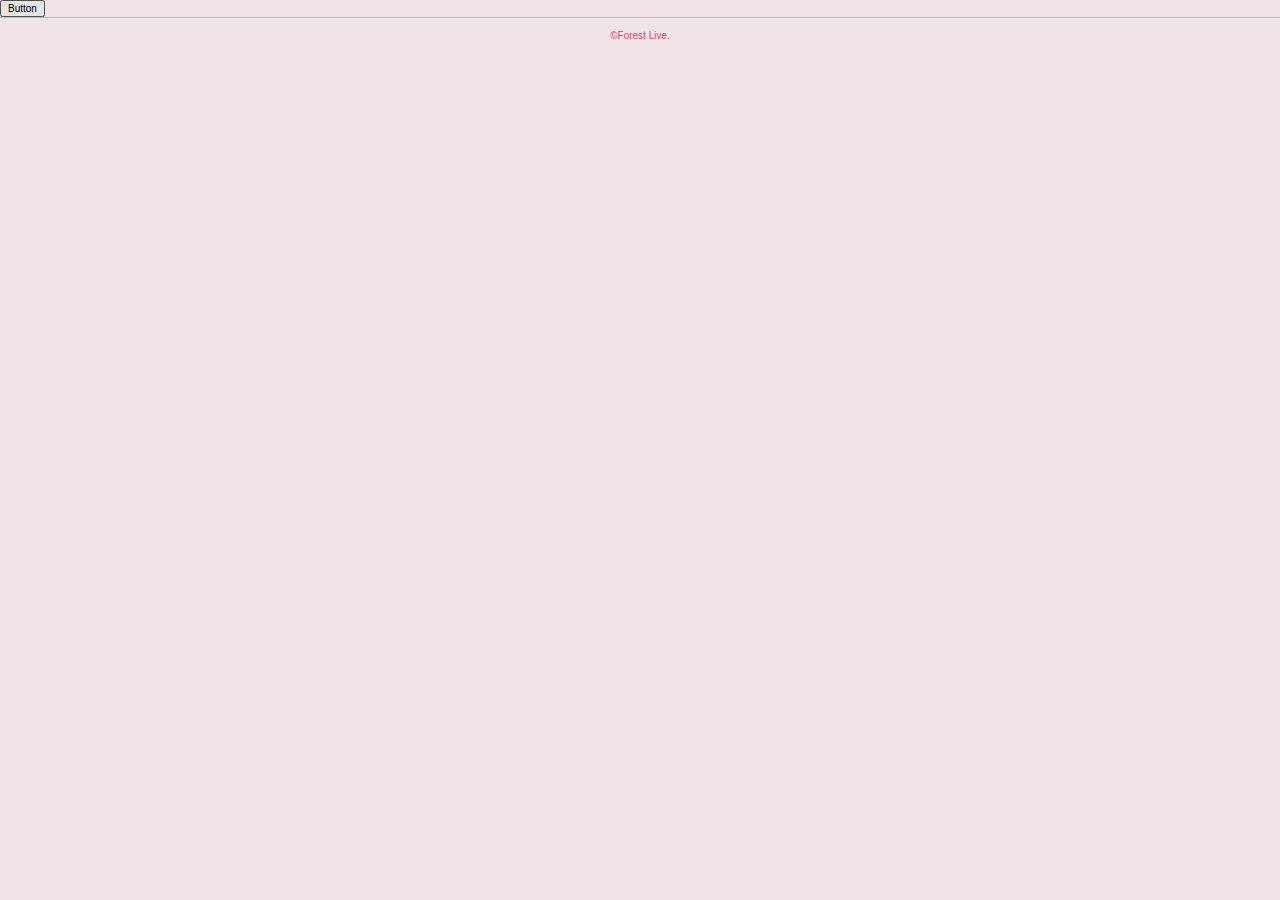
<file: weddingSystem/test.html>
<!DOCTYPE html PUBLIC "-//W3C//DTD XHTML 1.0 Transitional//EN" "http://www.w3.org/TR/xhtml1/DTD/xhtml1-transitional.dtd">
<!-- saved from url=(0033)https://www.daxel.co.jp/download/ -->
<html xmlns="http://www.w3.org/1999/xhtml" xml:lang="ja" lang="ja"><head><meta http-equiv="Content-Type" content="text/html; charset=UTF-8">

<meta http-equiv="Content-Style-Type" content="text/css">
<meta http-equiv="Content-Script-Type" content="text/javascript">
<meta name="viewport" content="width=device-width, initial-scale=1.0">


<title>ForestLive</title>
<link rel="stylesheet" type="text/css" href="./style.css" media="screen">
<link rel="stylesheet" href="https://fonts.googleapis.com/icon?family=Material+Icons">
<link rel="stylesheet" href="https://code.getmdl.io/1.3.0/material.indigo-pink.min.css">
<script defer src="https://code.getmdl.io/1.3.0/material.min.js"></script>
</head>
<body>

<div class="main">
	<button class="mdl-button mdl-js-button mdl-button--raised mdl-js-ripple-effect mdl-button--accent">Button</button>
</div>
<div id="footer">
	<address>©Forest Live.</address>
</div>


</body></html>
</file>
<file: css/style.css>
/*
++++++++++++++++++++++++++++++++++++++++++++++++++++++
AUTHOR : Vijayan PP
PROJECT : AM-D
VERSION : 1.1
++++++++++++++++++++++++++++++++++++++++++++++++++++++
*/



/*++++++++++++++++++++++++++++++++++++++++++++++++++++++
	INDEX
++++++++++++++++++++++++++++++++++++++++++++++++++++++
	1> IMPORT FONTS
	2> RESET
	3> GENERAL
        4> TYPOGRAPHY
        5> BUTTON
        6> PRELOADER
        7> MAIN-GALLERY
        8> APP-FEATURE
        9> HOW WORKS
       10> WHY LOVE?
       11> STATUS
       12> SCREENSHOTS
       13> TESTIMONIALS
       14> CONTACT US
       15> FOOTER
       16> SUB FOOTER
       
-------------------------------------------------------*/





/*++++++++++++++++++++++++++++++++++++++++++++++++++++++
	IMPORT FONTS
++++++++++++++++++++++++++++++++++++++++++++++++++++++*/




/*++++++++++++++++++++++++++++++++++++++++++++++++++++++
	RESET
++++++++++++++++++++++++++++++++++++++++++++++++++++++*/

*{ 
	padding: 0; 
	margin: 0; 
	vertical-align: baseline; 
}

html
{
    -webkit-font-smoothing:antialiased;
}

body,div,dl,dt,dd,ul,ol,li,h1,h2,h3,h4,h5,h6,pre,form,fieldset,p,blockquote,hr,th,td {
	margin:0; 
	padding:0;
}

/*++++++++++++++++++++++++++++++++++++++++++++++++++++++
	GENERAL
++++++++++++++++++++++++++++++++++++++++++++++++++++++*/
body {
	color: #fff;
	font: normal 16px "Roboto", "Helvetica Neue", Helvetica, Arial, sans-serif;
	font-weight: 300;
	background-color: #000;
	overflow-x: hidden;
	line-height: 1.5;
        font-family: 'Lato', sans-serif;
	text-rendering: optimizeLegibility !important;
	-webkit-font-smoothing: antialiased !important;
	
}



h1 strong{
	font-weight: 900;
}
h2{
	line-height: 20px;
	margin:  0;
}
h3{
font-size: 1.2em;
font-weight: 900;
}

h5{
	
	font-weight: 700;
	line-height: 20px;
}
p{
font-family: 'Open Sans', sans-serif;
}


a{ 
  text-decoration: none !important;
  transition:all 0.3s linear;
  -webkit-transition:all 0.3s linear;
  -moz-transition:all 0.3s linear;
  -ms-transition:all 0.3s linear;
   -o-transition:all 0.3s linear;
   color:#222;
  
}
a:hover
{
    color:#000;
}
ul
{
    list-style: none;
    margin:0;
    padding:0;
}
.text-capitalize
{
    text-transform: uppercase;
}

p.intro{
    color: white;
    text-align: center;
    text-transform: uppercase;
    letter-spacing: 0.1em;
    font-size:1.1em;
    font-family: 'Open Sans', sans-serif;
}
img
{
    max-width: 100%;
}
.relative
{
    position:relative;
}
.wrapper
{
    width:100%;
    height:100%;
    position:relative;
    
}

.rightText
{
text-align:justify;
}
.leftText
{
  text-align:left;
}
.RightText
{
   text-align:right;
}
.top10
{
    margin-top:1.2em;
}
.top20
{
  margin-top:1.3em;
}
.top30
{
  margin-top:2em;
}
.top40
{
    margin-top:2.2em;
}
.gap
{
    width:100%;
    height:2em;
}
.scroll-block {
  height: 100%;
  overflow-x: hidden;
  overflow-y: auto;
  -webkit-overflow-scrolling: touch;
}
/*	TYPOGRAPHY
------------------------------*/
h1, h2, h3, h4, h5, h6,
.h1, .h2, .h3, .h4, .h5, .h6{
	font-family: 'Roboto', sans-serif;
	margin: 0;
}

/*	BUTTON
------------------------------*/
.btn{
	padding: 12px 20px;
    margin-bottom: 0px;
    font-size: 14px;
    font-weight: 900;
    text-transform: uppercase;
    letter-spacing: 2px;
    border-radius: 0;
}
.btn.btn-color{
	background-color: #fff;
	border: 2px solid;
	border-color: transparent;
	color: #000;
}
.btn.btn-color:hover{
	background-color: transparent;
	border-color: #fff;
	color: #fff;
}

/*	PRELOADER
------------------------------*/

div.preloader {
    position: fixed;
    left: 0;
    top: 0;
    z-index: 9999;
    width: 100%;
    height: 100%;
    overflow: visible;
    background-color: #f7f7f7;
    
}


@keyframes loader {
    0%, 10%, 100% {
        width: 60px;
        height: 60px;
    }
    50% {
        width: 120px;
        height: 120px;
        border-radius:50%;
        background:#fff;
        
    }
    
    70% {
       transform:rotate(-30deg);
        
    }
}

.loader {
    position: absolute;
    top: 50%;
    left: 50%;
    width: 60px;
    height:80px;
    -webkit-transform: translate(-50%, -50%);
    transform: translate(-50%, -50%) ;
    -webkit-animation: loader 1.2s infinite ease-in-out;
    animation: loader 1.2s infinite ease-in-out;
}

.loader span {
    position: absolute;
    display: block;
    width: 40px;
    height: 40px;
    -webkit-animation: loaderBlock 1.2s infinite ease-in-out both;
    animation: loaderBlock 1.2s infinite ease-in-out both;
   border:1px solid rgba(0,0,0,0.3);
    border-radius:50%;
    box-shadow:2px 2px 3px 4px rgba(0,0,0,0.3);
}

.loader span:nth-child(1) {
    top: 0;
    left: 0;
}

.loader span:nth-child(2) {
    top: 0;
    right: 0;
    -webkit-animation: loaderBlockInverse 1.2s infinite ease-in-out both;
    animation: loaderBlockInverse 1.2s infinite ease-in-out both;
}

.loader span:nth-child(3) {
    bottom: 0;
    left: 0;
    -webkit-animation: loaderBlockInverse 1.2s infinite ease-in-out both;
    animation: loaderBlockInverse 1.2s infinite ease-in-out both;
}

.loader span:nth-child(4) {
    bottom: 0;
    right: 0;
}


/*	AM-D-STYLE STARTS HERE
------------------------------*/
/* Navigation */
.amd-menu{
	padding: 20px;
	background:transparent;
         box-shadow:2px 2px 3px 3px rgba(0,0,0,0.3);
         color:#fff;
         -webkit-animation-duration:1s;
         -moz-animation-duration:1s;
         -ms-animation-duration:1s;
                  
}

.amd-menu a.navbar-brand {
text-transform: uppercase;
font-size: 1.5em;
font-weight: 900;
}
.navbar-default .navbar-brand {
    color: #fff;
}

.navbar-default .navbar-brand a{
    color: #fff;
    font-size:2em;
}

.amd-menu.navbar-default .navbar-nav > li > a {
	
	color: #dfdfdf;
	letter-spacing: 1px;
        font-size:.79em;
       text-shadow:1px 0px rgba(0,0,0,0.5);
       transition:all 1s ease-out;
}
.amd-menu.navbar-default .navbar-nav > li > a:hover {
	
	color: #222;
	letter-spacing: 1px;
        font-size:.79em;
         /*text-shadow:1px 0px rgba(0,0,0,0.5);*/
}

.navbar-default .navbar-nav > .active > a, 
.navbar-default .navbar-nav > .active > a:hover, 
.navbar-default .navbar-nav > .active > a:focus {
	
	background-color: transparent;
	font-weight: 700;
}

.navbar-toggle {
	border-radius:20%;
        transition:all 1s;
        
	}
.navbar-default .navbar-toggle:hover, 
.navbar-default .navbar-toggle:focus {
	box-shadow:2px 2px 3px 3px rgba(0,0,0,0.4);
        -webkit-box-shadow:2px 2px 3px 3px rgba(0,0,0,0.4);
        -moz-box-shadow:2px 2px 3px 3px rgba(0,0,0,0.4);
        -ms-box-shadow:2px 2px 3px 3px rgba(0,0,0,0.4);
	}
.navbar-default .navbar-toggle:hover>.icon-bar {
	background-color: #FFF;
	}
        
        #contact .fa 
        {
            color:#fff;
            font-size:2em;
        }
 

/* MAIN-GALLERY
 ---------------------------------*/





 
.main-gallery
{
    width:100%;
    height:100%;
    background:url("../images/main.jpg");
    background-position:center;
    background-size:cover;
    margin-top:70px;
    
}

.overlay{
	background: -moz-linear-gradient(top,  rgba(0,0,0,0.8) 0%, rgba(0,0,0,0.73) 17%, rgba(0,0,0,0.66) 35%, rgba(0,0,0,0.55) 62%, rgba(0,0,0,0.4) 100%); /* FF3.6+ */
	background: -webkit-gradient(linear, left top, left bottom, color-stop(0%,rgba(0,0,0,0.8)), color-stop(17%,rgba(0,0,0,0.73)), color-stop(35%,rgba(0,0,0,0.66)), color-stop(62%,rgba(0,0,0,0.55)), color-stop(100%,rgba(0,0,0,0.4))); /* Chrome,Safari4+ */
	background: -webkit-linear-gradient(top,  rgba(0,0,0,0.8) 0%,rgba(0,0,0,0.73) 17%,rgba(0,0,0,0.66) 35%,rgba(0,0,0,0.55) 62%,rgba(0,0,0,0.4) 100%); /* Chrome10+,Safari5.1+ */
	background: -o-linear-gradient(top,  rgba(0,0,0,0.8) 0%,rgba(0,0,0,0.73) 17%,rgba(0,0,0,0.66) 35%,rgba(0,0,0,0.55) 62%,rgba(0,0,0,0.4) 100%); /* Opera 11.10+ */
	background: -ms-linear-gradient(top,  rgba(0,0,0,0.8) 0%,rgba(0,0,0,0.73) 17%,rgba(0,0,0,0.66) 35%,rgba(0,0,0,0.55) 62%,rgba(0,0,0,0.4) 100%); /* IE10+ */
	background: linear-gradient(to bottom,  rgba(0,0,0,0.8) 0%,rgba(0,0,0,0.73) 17%,rgba(0,0,0,0.66) 35%,rgba(0,0,0,0.55) 62%,rgba(0,0,0,0.4) 100%); /* W3C */
	filter: progid:DXImageTransform.Microsoft.gradient( startColorstr='#cc000000', endColorstr='#66000000',GradientType=0 ); /* IE6-9 */
	//background-attachment: fixed;
        height:auto;
        height:100%;
}

.bigFont
{
    color: white;
    font-size:4.5em;
    line-height: 80px;
    letter-spacing: 0.05em;
    text-transform: uppercase;
}
.btns
{
    font-size: 14px;
    text-align: center;
    color: #fff;
    border-radius: 0px;
    transition: all 0.3s ease;
    -webkit-transition: all 0.3s ease;
    -moz-transition: all 0.3s ease;
    width:220px;
    -webkit-animation-duration:2s;
         -moz-animation-duration:2s;
         -ms-animation-duration:2s;
}
.btns:hover
{
    //margin-top:-10px;
    box-shadow:2px 2px 3px 3px rgba(0,0,0,0.4);
}
.overlay >.container
{
    padding:200px 0px;
}


/*	APP-STYLE STARTS HERE
------------------------------*/
.mobile-app>.container
{
 padding:100px 0px;
}

app-section {
    padding: 82px 0;
}

.app-heading h2 {
    color: #fff;
    padding-bottom: 60px;
}

.app-content .app-icon-box:first-child {
    margin-top: 60px;
}

.app-icon-box {
    display: table;
    margin-top: 10px;
    margin-bottom: 10px;
    position: relative;
    padding: 15px;
    cursor: pointer;
}

.app-icon {
    display: table-cell;
    font-size: 40px;
    color: #fff;

}

.app-icon .icon {
    width: 44px;

}

.app-icon-box h4 {
    color: #fff;
}

.app-content {
    display: table-cell;
    padding-left: 30px;
    vertical-align: top;
    font-size: 14px;
    color: #fff;
}

.app-content p {
    font-size:0.9em;
    color: #fff;
    margin: 1em 0;
}

.app-content-phone {
    display: table-cell;
    padding-right: 30px;
    vertical-align: top;
    color: #fff;
}

.app-content-phone p {
    font-size: 0.8em;
    color: #fff;
    margin: 1em 0;
}

.iphone-image {
    margin: 2px 27px;
}

.mobile-app span i.fa
{
    width:90px;
    height:90px;
    background:#fff;
    border-radius:50%;
    box-shadow:2px 1px 3px 8px rgba(0,0,0,0.1);
    -webkit-box-shadow:2px 1px 3px 8px rgba(0,0,0,0.1);
   -moz-box-shadow:2px 1px 3px 8px rgba(0,0,0,0.1);
    -ms-box-shadow:2px 1px 3px 8px rgba(0,0,0,0.1);
       font-size:1.2em;
       padding-top:20px;
       transition:all 1s;
       -webkit-transition:all 0.3s linear;
       -moz-transition:all 0.3s linear;
       -ms-transition:all 0.3s lnear;
}
.mobile-app span i.fa:hover,.app-icon-box:hover>.app-icon>span i.fa
{
    box-shadow:1px 2px 4px 10px rgba(0,0,0,0.3);
}
/* Features Section Agency */

.app-section-agency {
    padding: 80px 0 60px 0;
}

.app-section-agency .app-icon-box {
    display: table;
    margin-bottom: 0;
    position: relative;
    padding: 15px;
    cursor: pointer;
}

/*	HOW IT WORKS
------------------------------*/
.how-works
{
    background:url("../images/mobile-app.jpg");
    background-position:center center;
    background-attachment:fixed;
    background-size:cover;
}
.how-works .overlay >.container
{
    padding:70px 0px;
}
.app-board .nav-tabs {
    position: relative;
    /* border-bottom: 0; */
    /* width: 80%; */
    margin: 40px auto;
    margin-bottom: 0;
    box-sizing: border-box;

}

.app-board > div.app-board-inner > .nav-tabs {
    border: none;
}

p.narrow {
    width: 60%;
    margin: 10px auto;
}

.liner::before {
    height: 2px;
    background: #8c8a8a;
    position: absolute;
    width: 80%;
    margin: 0 auto;
    left: 0;
    right: 0;
    top: 50%;
    z-index: 1;
}

.nav-tabs > li.active > a, .nav-tabs > li.active > a:hover, .nav-tabs > li.active > a:focus {
    color: #555555;
    cursor: default;
    /* background-color: #ffffff; */
    border: 0;
    border-bottom-color: transparent;
    outline: 0;
}

span.round-tabs {
    width: 70px;
    height: 70px;
    line-height: 70px;
    display: inline-block;
    border-radius: 100px;
    background: white;
    z-index: 2;
    position: absolute;
    left: 0;
    text-align: center;
    font-size: 25px;
}

span.round-tabs.one {
    border: 2px solid #8c8a8a;
    color: #8c8a8a;
}

li.active span.round-tabs.one, li.active span.round-tabs.two, li.active span.round-tabs.three, li.active span.round-tabs.four, li.active span.round-tabs.five {
    color: #000;
}

span.round-tabs.two {
    border: 2px solid #8c8a8a;
    color: #8c8a8a;
}

span.round-tabs.three {
    border: 2px solid #8c8a8a;
    color: #8c8a8a;
}

span.round-tabs.four {
    border: 2px solid #8c8a8a;
    color: #8c8a8a;
}

span.round-tabs.five {
    border: 2px solid #8c8a8a;
    color: #8c8a8a;
}

.nav-tabs > li.active > a span.round-tabs {
    background: #fafafa;
}

.nav-tabs > li {
    width: 20%;
}

.nav-tabs > li a {
    width: 70px;
    height: 70px;
    margin: 20px auto;
    border-radius: 100%;
    border: none;
    padding: 0;
}

.nav-tabs > li a:hover {
    background: transparent;
    border: none;
}

.tab-content {
}

.tab-pane {
    position: relative;
    padding-top: 50px;
}

.btn-outline-rounded {
    padding: 15px 30px;
    margin: 20px 0;
    border: none;
}



/*	WHY LOVE
------------------------------*/

.why-love >.overlay>.container
{
    padding:80px 0px;
}

.WhyLove-heading h2 {
    color: #fff;
    padding-bottom: 60px;
}

.WhyLove-heading span
{
  font-size:3em;  
}

.WhyLove-content p {
    font-size: 14px;
    margin: 1em 0;
}
.WhyLove-icon{
    text-align: center;
}
.WhyLove-icon .fa
{
    width:80px;
    height:80px;
    background:#fff;
    box-shadow:2px 1px 3px 8px rgba(0,0,0,0.1);
    -webkit-box-shadow:2px 1px 3px 8px rgba(0,0,0,0.1);
   -moz-box-shadow:2px 1px 3px 8px rgba(0,0,0,0.1);
    -ms-box-shadow:2px 1px 3px 8px rgba(0,0,0,0.1);
       font-size:1.2em;
       padding-top:20px;
       transition:all 1s;
       -webkit-transition:all 0.3s linear;
       -moz-transition:all 0.3s linear;
       -ms-transition:all 0.3s lnear;
       font-size:2em;
       margin-bottom:20px;
}




.our-stats {
    background: #35434f;
}

.our-stats>.container
{
    padding:60px 0px;
}

.our-stat-icon .fa {
    font-size: 60px;
    color: #fff;
    line-height: 90px;
}

.our-stat-info span {
    color: #fff;
    font-size: 32px;
    margin: 1em 0;
    line-height: 60px;
}

.our-stat-info h5 {
    color: #fff;
    line-height: 3em;
    text-transform: uppercase;
    letter-spacing: 0.05em;
    margin: 0 0;
}


.screeshots >.container
{
    padding:90px 0px;   
}

/*	SCREEN SHOTS
------------------------------*/

#myCarousel .carousel-indicators {
    right: 50%;
    top: auto;
    bottom: -40px;
    margin-right: -19px;
}

.screenshot-carousel .carousel {
    padding: 25px 40px 50px;
}
.carousel-img
{
    margin:20px;
}
/*	TESTIMONIAL
------------------------------*/

.testimonial
{
    background:url("../images/mobile-app.jpg");
    background-position:center center;
    background-attachment:fixed;
    background-size:cover;
}

.testimonial .overlay>.container
{
    padding:70px 0px;
}

.testimonial-area {
    padding-bottom: 70px;
}

.testimonial-area-heading h2 {
    color: #fff;
    margin-bottom: 0;
}

#quote-carousel p {
    color: #fff;
    margin: 1em 0;
}

blockquote .small, blockquote footer, blockquote small {
    display: block;
    font-size: 80%;
    line-height: 1.42857143;
    color: #fff;
}

/* Carousel */

#quote-carousel {
    padding: 0 10px 30px 10px;
    margin-top: 30px;
    /* Control buttons  */
    /* Previous button  */
    /* Next button  */
    /* Changes the position of the indicators */
    /* Changes the color of the indicators */
}

#quote-carousel .carousel-control {
    background: none;
    color: #CACACA;
    font-size: 2.3em;
    text-shadow: none;
    margin-top: 30px;
}

#quote-carousel .carousel-indicators {
    right: 50%;
    top: auto;
    bottom: 0px;
    margin-right: -19px;
}

#quote-carousel .carousel-indicators li {
    width: 50px;
    height: 50px;
    margin: 5px;
    cursor: pointer;
    border: 2px solid #222;
    border-radius: 50px;
    opacity: 0.4;
    overflow: hidden;
    transition: all 0.4s;
}

#quote-carousel .carousel-indicators .active {
    background: #333333;
    width: 100px;
    height: 100px;
    border-radius: 100px;
    border-color: #35434f;
    opacity: 1;
    overflow: hidden;
}

#quote-carousel .carousel-inner {
    min-height: 300px;
}

.item blockquote {
    border-left: none;
    margin: 0;
}

.item blockquote p:before {
    content: "\f10d";
    font-family: 'Fontawesome';
    float: left;
    margin-right: 10px;
}
/* CONTACT US
-----------------------------------------------*/
.contactus >.container
{
    visibility:hidden;
    padding:90px 0px;
}
#contact-form .form-control{
	border: none;
	border-radius: 0;
	background-color: transparent;
	box-shadow: none;
	border-bottom: 1px solid;
	border-color: rgba(255,255,255,0.3);
	background-color: rgba(255,255,255,0.05);
	width: 100%;
	color: #fff;
	font-size: 20px;
	height: auto;
	padding: 10px 15px;
	font-weight: 100;
	position: relative;
}

.contactus
{
    visibility:hidden;
    padding:30px 0px;
     position:relative;
     background:#222;
    
}
.contact-info {
  text-align:center;
  
}
.contact-info:before,
.contact-info:after {
  content: " ";
  display: table;
}
.contact-info:after {
  clear: both;
}
.contact-info:before,
.contact-info:after {
  content: " ";
  display: table;
}
.contact-info:after {
  clear: both;
}
.contact-info > div {
  margin: 1em 0;
}
.contact-info .icon-container {
  text-align:center;
  display: inline-block;
  position: absolute;
  left: 40px;
  top: 0;
  width: 35px;
  height: 35px;
  line-height: 35px;
}
.contact-info .icon-container:before {
  /* backface hidden */
 
 
  -webkit-perspective: 1000;
  perspective: 1000;
  -webkit-transition: -webkit-transform 300ms cubic-bezier(0.25, 0.46, 0.45, 0.94);
  -moz-transition: -moz-transform 300ms cubic-bezier(0.25, 0.46, 0.45, 0.94);
  -o-transition: -o-transform 300ms cubic-bezier(0.25, 0.46, 0.45, 0.94);
  transition: transform 300ms cubic-bezier(0.25, 0.46, 0.45, 0.94);
  border-radius:50%;
  -webkit-border-radius:50%;
  -moz-border-radius:50%;
  content: "";
  display: block;
  position: absolute;
  left: 0;
  top: 0;
  width: 100%;
  height: 100%;
  border: 1px solid;

}
.contact-info .icon-container:hover:before {
  -webkit-transform: rotate(225deg);
  -moz-transform: rotate(225deg);
  -ms-transform: rotate(225deg);
  -o-transform: rotate(225deg);
  transform: rotate(225deg);
}
.contact-info .icon-container .icons {
  font-size: 14px;
}
.contact-info .contact-way {
  display: inline-block;
  min-height: 35px;
  line-height: 35px;
  margin-left: 60px;
  font-size:1em;
}
.blue
{
background:#117d8b;
}

.icon-container i
{
color:#000;
}
.btn-style:hover
{
border: 1px solid;
  box-shadow: inset 0 0 20px rgba(255, 255, 255, 0.5), 0 0 20px rgba(255, 255, 255, 0.2);
  outline-color: rgba(255, 255, 255, 0);
  outline-offset: 15px;
  text-shadow: 1px 1px 2px #427388;

}

.btn-style
{
background:rgba(255,255,255,0.05);
border:1px solid rgba(255,255,255,0.5);
  box-shadow: inset 0 0 20px rgba(255, 255, 255, 0);
  outline: 1px solid;
  outline-color: rgba(255, 255, 255, 0.5);
  outline-offset: 0px;
  text-shadow: none;
  -webkit-transition: all 1250ms cubic-bezier(0.19, 1, 0.22, 1);
          transition: all 1250ms cubic-bezier(0.19, 1, 0.22, 1);
}


/*Footer
------------------------------*/
.footer
{
 background-color:#f3f2f2;
 color:#ccc;
}
.footer>.container
{
   padding:30px 0px; 
}

.footer ul {
  padding: 0px;
  margin: 0px;
}
.footer-info li {
  list-style: none;
  display: inline-block;
}

.footer .footer-social-icons li a {
    width: 36px;
    height: 36px;
    display: inline-block;
    text-align: center;
    line-height: 36px;
    color: #aaa;
    border: 1px solid #8c8a8a;
    border-radius: 50%;
    margin: 30px 3px 0px 3px;
    font-size: 13px;
}

.footer .footer-info li a {
  font-family: 'Roboto Slab', sans-serif;
  font-size: 13px;
  color: #686868;
  margin: 0 20px;
}
.footer .footer-social-icons li {
  list-style: none;
  display: inline-block;    
}
.footer .footer-social-icons li a {
  width: 36px;
  height: 36px;
  display: inline-block;
  text-align: center;
  line-height: 36px;
  color: #aaa;
  border: 1px solid #8c8a8a;
  border-radius: 50%;
  margin: 30px 3px 0px 3px;
  font-size: 13px;
}
.footer .footer-social-icons li a:hover {
  color: #000;
  border-color:#000;
  transition: all 1s;
}
/*SUB FOOTER
-------------------------------------------------*/
.sub-footer {
  padding: 20px 0px!important;
  background-color: #ededed!important	;
}

.sub-footer p {
  padding: 0px;
  margin: 0px;
  font-family: 'Roboto Condensed', sans-serif;
  font-size: 9px;
  text-transform: uppercase;
  color: #aaa;
}
.sub-footer .designed-by p {
  float: right;
}
.sub-footer a{
    font-size:9px;
}
</file>
<file: css/responsive.css>
/*
++++++++++++++++++++++++++++++++++++++++++++++++++++++
[ RESPONSIVE STYLESHEET ]
AUTHOR : VIJAYAN PP
PROJECT : AM-D
VERSION : 1.1
++++++++++++++++++++++++++++++++++++++++++++++++++++++
*/




/*......................................................
	MOBILE LAYOUT
........................................................*/
@media ( max-width: 585px ) {

    .app-board {
        width: 100%;
        height: auto !important;
    }

    span.round-tabs {
        font-size: 16px;
        width: 50px;
        height: 50px;
        line-height: 50px;
    }

    .tab-content .head {
        font-size: 20px;
    }

    .nav-tabs > li a {
        width: 50px;
        height: 50px;
        line-height: 50px;
    }

    li.active:after {
        content: " ";
        position: absolute;
        left: 35%;
    }

    .btn-outline-rounded {
        padding: 12px 20px;
    }
    
}
</file>
<file: css/color/green.css>
/*
++++++++++++++++++++++++++++++++++++++++++++++++++++++
AUTHOR : Vijayan PP
PROJECT : DEV Coming-Soon Page
VERSION : 1.1
++++++++++++++++++++++++++++++++++++++++++++++++++++++
*/

.themecolor
{
    color:#257525;/*Defines the theme color*/
}

.theme_background_color
{
    background-color:#257525; /*Defines the theme bakcground color*/
}

.borderColor
{
    border-color:#000;/*Defines the color of the border*/
}
.social a,.social-big a
{
    color:#257525;
}
.footer
{
    border-top-color:#257525;
}
.black
{
    color:#000;
}

.white
{
    color:#fff;
}
.black-background
{
    background-color:#000;
}

.white-background
{
    background-color:#fff;
}

.grey
{
    color:#676565;
}
.grey_background_color
{
    background-color:#676565;
}

.sectionTitle hr
{
  border-color:#257525; 
}

.sectionTitle .line{
    border-color:#fff;
}

.sectionTitle .line hr
{
    border-color:#dbdbdb;
}

ol.type li a:hover{ color:#257525;}

.ramsh-menu.navbar-default .navbar-nav > li > a:hover,a.fa.fa-angle-down:hover,.navbar-default .navbar-nav > .active > a,.navbar-default .navbar-nav > .active > a:hover, 
.navbar-default .navbar-nav > .active > a:focus
{
    color:#257525;
}

.navbar-toggle
{
 
 color:#257525;
}

.owl-theme .owl-controls .owl-page.active span, 
.owl-theme .owl-controls.clickable .owl-page:hover span,#contactbtn:hover {
	
	background:#257525;
}
.owl-theme .owl-controls .owl-page.active span{
	background:#257525;
}

.btn-style:hover
{
    background:#257525;
    color:#fff;
}

.footer .footer-social-icons li a:hover 
{
    color:#257525;
}
</file>
<file: test/index.css>
body { text-align:center; }  

#player{
    width: 100%;
    height: 100%;
}
#video{
    width: 100%;
    height: 100%;
}

.top {
    top:0%;
    left:0%;
    position: absolute;
    height: 90%;
    width: 100%;
    background-color: black;
}

.filter {
    opacity : 0.0;
    top:0%;
    left:0%;
    position: absolute;
    height: 85%;
    width: 100%;
    background-color: black;
}

.bottom{
    background-color: cadetblue;
    /*padding-top:10px; */
    align-content: center;
    position: absolute;
    width: 100%;
    height: auto;
    top:90%;
    bottom: 0;
    left:0%;
}

/* hidden Item */
#movieTable {
     width:auto;
    display: none;
}

#title {
    display: none;
}
</file>
<file: library/vegas/vegas.min.css>
.vegas-overlay,.vegas-slide,.vegas-slide-inner,.vegas-timer,.vegas-wrapper{position:absolute;top:0;left:0;bottom:0;right:0;overflow:hidden;border:none;padding:0;margin:0}.vegas-overlay{opacity:.5;background:url(overlays/02.png) center center}.vegas-timer{top:auto;bottom:0;height:2px}.vegas-timer-progress{width:0;height:100%;background:#fff;-webkit-transition:width ease-out;transition:width ease-out}.vegas-timer-running .vegas-timer-progress{width:100%}.vegas-slide,.vegas-slide-inner{margin:0;padding:0;background:center center no-repeat;-webkit-transform:translateZ(0);transform:translateZ(0)}body .vegas-container{overflow:hidden!important;position:relative}.vegas-video{min-width:100%;min-height:100%;width:auto;height:auto}body.vegas-container{overflow:auto;position:static;z-index:-2}body.vegas-container>.vegas-overlay,body.vegas-container>.vegas-slide,body.vegas-container>.vegas-timer{position:fixed;z-index:-1}:root body.vegas-container>.vegas-overlay,:root body.vegas-container>.vegas-slide,_::full-page-media,_:future{bottom:-76px}.vegas-transition-fade,.vegas-transition-fade2{opacity:0}.vegas-transition-fade-in,.vegas-transition-fade2-in{opacity:1}.vegas-transition-fade2-out{opacity:0}.vegas-transition-blur,.vegas-transition-blur2{opacity:0;-webkit-filter:blur(32px);filter:blur(32px)}.vegas-transition-blur-in,.vegas-transition-blur2-in{opacity:1;-webkit-filter:blur(0px);filter:blur(0px)}.vegas-transition-blur2-out{opacity:0}.vegas-transition-flash,.vegas-transition-flash2{opacity:0;-webkit-filter:brightness(25);filter:brightness(25)}.vegas-transition-flash-in,.vegas-transition-flash2-in{opacity:1;-webkit-filter:brightness(1);filter:brightness(1)}.vegas-transition-flash2-out{opacity:0;-webkit-filter:brightness(25);filter:brightness(25)}.vegas-transition-negative,.vegas-transition-negative2{opacity:0;-webkit-filter:invert(100%);filter:invert(100%)}.vegas-transition-negative-in,.vegas-transition-negative2-in{opacity:1;-webkit-filter:invert(0);filter:invert(0)}.vegas-transition-negative2-out{opacity:0;-webkit-filter:invert(100%);filter:invert(100%)}.vegas-transition-burn,.vegas-transition-burn2{opacity:0;-webkit-filter:contrast(1000%) saturate(1000%);filter:contrast(1000%) saturate(1000%)}.vegas-transition-burn-in,.vegas-transition-burn2-in{opacity:1;-webkit-filter:contrast(100%) saturate(100%);filter:contrast(100%) saturate(100%)}.vegas-transition-burn2-out{opacity:0;-webkit-filter:contrast(1000%) saturate(1000%);filter:contrast(1000%) saturate(1000%)}.vegas-transition-slideLeft,.vegas-transition-slideLeft2{-webkit-transform:translateX(100%);-ms-transform:translateX(100%);transform:translateX(100%)}.vegas-transition-slideLeft-in,.vegas-transition-slideLeft2-in{-webkit-transform:translateX(0%);-ms-transform:translateX(0%);transform:translateX(0%)}.vegas-transition-slideLeft2-out,.vegas-transition-slideRight,.vegas-transition-slideRight2{-webkit-transform:translateX(-100%);-ms-transform:translateX(-100%);transform:translateX(-100%)}.vegas-transition-slideRight-in,.vegas-transition-slideRight2-in{-webkit-transform:translateX(0%);-ms-transform:translateX(0%);transform:translateX(0%)}.vegas-transition-slideRight2-out{-webkit-transform:translateX(100%);-ms-transform:translateX(100%);transform:translateX(100%)}.vegas-transition-slideUp,.vegas-transition-slideUp2{-webkit-transform:translateY(100%);-ms-transform:translateY(100%);transform:translateY(100%)}.vegas-transition-slideUp-in,.vegas-transition-slideUp2-in{-webkit-transform:translateY(0%);-ms-transform:translateY(0%);transform:translateY(0%)}.vegas-transition-slideDown,.vegas-transition-slideDown2,.vegas-transition-slideUp2-out{-webkit-transform:translateY(-100%);-ms-transform:translateY(-100%);transform:translateY(-100%)}.vegas-transition-slideDown-in,.vegas-transition-slideDown2-in{-webkit-transform:translateY(0%);-ms-transform:translateY(0%);transform:translateY(0%)}.vegas-transition-slideDown2-out{-webkit-transform:translateY(100%);-ms-transform:translateY(100%);transform:translateY(100%)}.vegas-transition-zoomIn,.vegas-transition-zoomIn2{-webkit-transform:scale(0);-ms-transform:scale(0);transform:scale(0);opacity:0}.vegas-transition-zoomIn-in,.vegas-transition-zoomIn2-in{-webkit-transform:scale(1);-ms-transform:scale(1);transform:scale(1);opacity:1}.vegas-transition-zoomIn2-out,.vegas-transition-zoomOut,.vegas-transition-zoomOut2{-webkit-transform:scale(2);-ms-transform:scale(2);transform:scale(2);opacity:0}.vegas-transition-zoomOut-in,.vegas-transition-zoomOut2-in{-webkit-transform:scale(1);-ms-transform:scale(1);transform:scale(1);opacity:1}.vegas-transition-zoomOut2-out{-webkit-transform:scale(0);-ms-transform:scale(0);transform:scale(0);opacity:0}.vegas-transition-swirlLeft,.vegas-transition-swirlLeft2{-webkit-transform:scale(2) rotate(35deg);-ms-transform:scale(2) rotate(35deg);transform:scale(2) rotate(35deg);opacity:0}.vegas-transition-swirlLeft-in,.vegas-transition-swirlLeft2-in{-webkit-transform:scale(1) rotate(0deg);-ms-transform:scale(1) rotate(0deg);transform:scale(1) rotate(0deg);opacity:1}.vegas-transition-swirlLeft2-out,.vegas-transition-swirlRight,.vegas-transition-swirlRight2{-webkit-transform:scale(2) rotate(-35deg);-ms-transform:scale(2) rotate(-35deg);transform:scale(2) rotate(-35deg);opacity:0}.vegas-transition-swirlRight-in,.vegas-transition-swirlRight2-in{-webkit-transform:scale(1) rotate(0deg);-ms-transform:scale(1) rotate(0deg);transform:scale(1) rotate(0deg);opacity:1}.vegas-transition-swirlRight2-out{-webkit-transform:scale(2) rotate(35deg);-ms-transform:scale(2) rotate(35deg);transform:scale(2) rotate(35deg);opacity:0}.vegas-animation-kenburns{-webkit-animation:kenburns ease-out;animation:kenburns ease-out}@-webkit-keyframes kenburns{0%{-webkit-transform:scale(1.5);transform:scale(1.5)}100%{-webkit-transform:scale(1);transform:scale(1)}}@keyframes kenburns{0%{-webkit-transform:scale(1.5);transform:scale(1.5)}100%{-webkit-transform:scale(1);transform:scale(1)}}.vegas-animation-kenburnsUp{-webkit-animation:kenburnsUp ease-out;animation:kenburnsUp ease-out}@-webkit-keyframes kenburnsUp{0%{-webkit-transform:scale(1.5) translate(0,10%);transform:scale(1.5) translate(0,10%)}100%{-webkit-transform:scale(1) translate(0,0);transform:scale(1) translate(0,0)}}@keyframes kenburnsUp{0%{-webkit-transform:scale(1.5) translate(0,10%);transform:scale(1.5) translate(0,10%)}100%{-webkit-transform:scale(1) translate(0,0);transform:scale(1) translate(0,0)}}.vegas-animation-kenburnsDown{-webkit-animation:kenburnsDown ease-out;animation:kenburnsDown ease-out}@-webkit-keyframes kenburnsDown{0%{-webkit-transform:scale(1.5) translate(0,-10%);transform:scale(1.5) translate(0,-10%)}100%{-webkit-transform:scale(1) translate(0,0);transform:scale(1) translate(0,0)}}@keyframes kenburnsDown{0%{-webkit-transform:scale(1.5) translate(0,-10%);transform:scale(1.5) translate(0,-10%)}100%{-webkit-transform:scale(1) translate(0,0);transform:scale(1) translate(0,0)}}.vegas-animation-kenburnsLeft{-webkit-animation:kenburnsLeft ease-out;animation:kenburnsLeft ease-out}@-webkit-keyframes kenburnsLeft{0%{-webkit-transform:scale(1.5) translate(10%,0);transform:scale(1.5) translate(10%,0)}100%{-webkit-transform:scale(1) translate(0,0);transform:scale(1) translate(0,0)}}@keyframes kenburnsLeft{0%{-webkit-transform:scale(1.5) translate(10%,0);transform:scale(1.5) translate(10%,0)}100%{-webkit-transform:scale(1) translate(0,0);transform:scale(1) translate(0,0)}}.vegas-animation-kenburnsRight{-webkit-animation:kenburnsRight ease-out;animation:kenburnsRight ease-out}@-webkit-keyframes kenburnsRight{0%{-webkit-transform:scale(1.5) translate(-10%,0);transform:scale(1.5) translate(-10%,0)}100%{-webkit-transform:scale(1) translate(0,0);transform:scale(1) translate(0,0)}}@keyframes kenburnsRight{0%{-webkit-transform:scale(1.5) translate(-10%,0);transform:scale(1.5) translate(-10%,0)}100%{-webkit-transform:scale(1) translate(0,0);transform:scale(1) translate(0,0)}}.vegas-animation-kenburnsUpLeft{-webkit-animation:kenburnsUpLeft ease-out;animation:kenburnsUpLeft ease-out}@-webkit-keyframes kenburnsUpLeft{0%{-webkit-transform:scale(1.5) translate(10%,10%);transform:scale(1.5) translate(10%,10%)}100%{-webkit-transform:scale(1) translate(0,0);transform:scale(1) translate(0,0)}}@keyframes kenburnsUpLeft{0%{-webkit-transform:scale(1.5) translate(10%,10%);transform:scale(1.5) translate(10%,10%)}100%{-webkit-transform:scale(1) translate(0,0);transform:scale(1) translate(0,0)}}.vegas-animation-kenburnsUpRight{-webkit-animation:kenburnsUpRight ease-out;animation:kenburnsUpRight ease-out}@-webkit-keyframes kenburnsUpRight{0%{-webkit-transform:scale(1.5) translate(-10%,10%);transform:scale(1.5) translate(-10%,10%)}100%{-webkit-transform:scale(1) translate(0,0);transform:scale(1) translate(0,0)}}@keyframes kenburnsUpRight{0%{-webkit-transform:scale(1.5) translate(-10%,10%);transform:scale(1.5) translate(-10%,10%)}100%{-webkit-transform:scale(1) translate(0,0);transform:scale(1) translate(0,0)}}.vegas-animation-kenburnsDownLeft{-webkit-animation:kenburnsDownLeft ease-out;animation:kenburnsDownLeft ease-out}@-webkit-keyframes kenburnsDownLeft{0%{-webkit-transform:scale(1.5) translate(10%,-10%);transform:scale(1.5) translate(10%,-10%)}100%{-webkit-transform:scale(1) translate(0,0);transform:scale(1) translate(0,0)}}@keyframes kenburnsDownLeft{0%{-webkit-transform:scale(1.5) translate(10%,-10%);transform:scale(1.5) translate(10%,-10%)}100%{-webkit-transform:scale(1) translate(0,0);transform:scale(1) translate(0,0)}}.vegas-animation-kenburnsDownRight{-webkit-animation:kenburnsDownRight ease-out;animation:kenburnsDownRight ease-out}@-webkit-keyframes kenburnsDownRight{0%{-webkit-transform:scale(1.5) translate(-10%,-10%);transform:scale(1.5) translate(-10%,-10%)}100%{-webkit-transform:scale(1) translate(0,0);transform:scale(1) translate(0,0)}}@keyframes kenburnsDownRight{0%{-webkit-transform:scale(1.5) translate(-10%,-10%);transform:scale(1.5) translate(-10%,-10%)}100%{-webkit-transform:scale(1) translate(0,0);transform:scale(1) translate(0,0)}}
</file>
<file: weddingSystem/style.css>
/*! normalize.css v2.1.3 | MIT License | git.io/normalize */

/* ==========================================================================
	 HTML5 display definitions
	 ========================================================================== */

/**
 * Correct `block` display not defined in IE 8/9.
 */

article,
aside,
details,
figcaption,
figure,
footer,
header,
hgroup,
main,
nav,
section,
summary {
		display: block;
}

/**
 * Correct `inline-block` display not defined in IE 8/9.
 */

audio,
canvas,
video {
		display: inline-block;
}

/**
 * Prevent modern browsers from displaying `audio` without controls.
 * Remove excess height in iOS 5 devices.
 */

audio:not([controls]) {
		display: none;
		height: 0;
}

/**
 * Address `[hidden]` styling not present in IE 8/9.
 * Hide the `template` element in IE, Safari, and Firefox < 22.
 */

[hidden],
template {
		display: none;
}

/* ==========================================================================
	 Base
	 ========================================================================== */

/**
 * 1. Set default font family to sans-serif.
 * 2. Prevent iOS text size adjust after orientation change, without disabling
 *    user zoom.
 */

html {
		font-family: sans-serif; /* 1 */
		-ms-text-size-adjust: 100%; /* 2 */
		-webkit-text-size-adjust: 100%; /* 2 */
}

/**
 * Remove default margin.
 */

body {
		margin: 0;
}

/* ==========================================================================
	 Links
	 ========================================================================== */

/**
 * Remove the gray background color from active links in IE 10.
 */

a {
		background: transparent;
}

/**
 * Address `outline` inconsistency between Chrome and other browsers.
 */

a:focus {
		outline: thin dotted;
}

/**
 * Improve readability when focused and also mouse hovered in all browsers.
 */

a:active,
a:hover {
		outline: 0;
}

/* ==========================================================================
	 Typography
	 ========================================================================== */

/**
 * Address variable `h1` font-size and margin within `section` and `article`
 * contexts in Firefox 4+, Safari 5, and Chrome.
 */

h1 {
		font-size: 2em;
		margin: 0.67em 0;
}

/**
 * Address styling not present in IE 8/9, Safari 5, and Chrome.
 */

abbr[title] {
		border-bottom: 1px dotted;
}

/**
 * Address style set to `bolder` in Firefox 4+, Safari 5, and Chrome.
 */

b,
strong {
		font-weight: bold;
}

/**
 * Address styling not present in Safari 5 and Chrome.
 */

dfn {
		font-style: italic;
}

/**
 * Address differences between Firefox and other browsers.
 */

hr {
		-moz-box-sizing: content-box;
		box-sizing: content-box;
		height: 0;
}

/**
 * Address styling not present in IE 8/9.
 */

mark {
		background: #ff0;
		color: #000;
}

/**
 * Correct font family set oddly in Safari 5 and Chrome.
 */

code,
kbd,
pre,
samp {
		font-family: monospace, serif;
		font-size: 1em;
}

/**
 * Improve readability of pre-formatted text in all browsers.
 */

pre {
		white-space: pre-wrap;
}

/**
 * Set consistent quote types.
 */

q {
		quotes: "\201C" "\201D" "\2018" "\2019";
}

/**
 * Address inconsistent and variable font size in all browsers.
 */

small {
		font-size: 80%;
}

/**
 * Prevent `sub` and `sup` affecting `line-height` in all browsers.
 */

sub,
sup {
		font-size: 75%;
		line-height: 0;
		position: relative;
		vertical-align: baseline;
}

sup {
		top: -0.5em;
}

sub {
		bottom: -0.25em;
}

/* ==========================================================================
	 Embedded content
	 ========================================================================== */

/**
 * Remove border when inside `a` element in IE 8/9.
 */

img {
		border: 0;
}

/**
 * Correct overflow displayed oddly in IE 9.
 */

svg:not(:root) {
		overflow: hidden;
}

/* ==========================================================================
	 Figures
	 ========================================================================== */

/**
 * Address margin not present in IE 8/9 and Safari 5.
 */

figure {
		margin: 0;
}

/* ==========================================================================
	 Forms
	 ========================================================================== */

/**
 * Define consistent border, margin, and padding.
 */

fieldset {
		border: 1px solid #c0c0c0;
		margin: 0 2px;
		padding: 0.35em 0.625em 0.75em;
}

/**
 * 1. Correct `color` not being inherited in IE 8/9.
 * 2. Remove padding so people aren't caught out if they zero out fieldsets.
 */

legend {
		border: 0; /* 1 */
		padding: 0; /* 2 */
}

/**
 * 1. Correct font family not being inherited in all browsers.
 * 2. Correct font size not being inherited in all browsers.
 * 3. Address margins set differently in Firefox 4+, Safari 5, and Chrome.
 */

button,
input,
select,
textarea {
		font-family: inherit; /* 1 */
		font-size: 100%; /* 2 */
		margin: 0; /* 3 */
}

/**
 * Address Firefox 4+ setting `line-height` on `input` using `!important` in
 * the UA stylesheet.
 */

button,
input {
		line-height: normal;
}

/**
 * Address inconsistent `text-transform` inheritance for `button` and `select`.
 * All other form control elements do not inherit `text-transform` values.
 * Correct `button` style inheritance in Chrome, Safari 5+, and IE 8+.
 * Correct `select` style inheritance in Firefox 4+ and Opera.
 */

button,
select {
		text-transform: none;
}

/**
 * 1. Avoid the WebKit bug in Android 4.0.* where (2) destroys native `audio`
 *    and `video` controls.
 * 2. Correct inability to style clickable `input` types in iOS.
 * 3. Improve usability and consistency of cursor style between image-type
 *    `input` and others.
 */

button,
html input[type="button"], /* 1 */
input[type="reset"],
input[type="submit"] {
		-webkit-appearance: button; /* 2 */
		cursor: pointer; /* 3 */
}

/**
 * Re-set default cursor for disabled elements.
 */

button[disabled],
html input[disabled] {
		cursor: default;
}

/**
 * 1. Address box sizing set to `content-box` in IE 8/9/10.
 * 2. Remove excess padding in IE 8/9/10.
 */

input[type="checkbox"],
input[type="radio"] {
		box-sizing: border-box; /* 1 */
		padding: 0; /* 2 */
}

/**
 * 1. Address `appearance` set to `searchfield` in Safari 5 and Chrome.
 * 2. Address `box-sizing` set to `border-box` in Safari 5 and Chrome
 *    (include `-moz` to future-proof).
 */

input[type="search"] {
		-webkit-appearance: textfield; /* 1 */
		-moz-box-sizing: content-box;
		-webkit-box-sizing: content-box; /* 2 */
		box-sizing: content-box;
}

/**
 * Remove inner padding and search cancel button in Safari 5 and Chrome
 * on OS X.
 */

input[type="search"]::-webkit-search-cancel-button,
input[type="search"]::-webkit-search-decoration {
		-webkit-appearance: none;
}

/**
 * Remove inner padding and border in Firefox 4+.
 */

button::-moz-focus-inner,
input::-moz-focus-inner {
		border: 0;
		padding: 0;
}

/**
 * 1. Remove default vertical scrollbar in IE 8/9.
 * 2. Improve readability and alignment in all browsers.
 */

textarea {
		overflow: auto; /* 1 */
		vertical-align: top; /* 2 */
}

/* ==========================================================================
	 Tables
	 ========================================================================== */

/**
 * Remove most spacing between table cells.
 */

table {
		border-collapse: collapse;
		border-spacing: 0;
}

/* ==========================================================================
	 reset
	 ========================================================================== */

ul {
	margin: 0;
	padding: 0;
}

li {
	list-style: none;
}

dl,dt,dd {
	 margin: 0;
}

h1,h2,h3,h4,h5,h6,p {
	margin: 0;
}

/**
 * form
 */

/*input[type="text"],
input[type="password"],
textarea,
select {
	outline:none;
}
textarea{
	resize:vertical;
}
input,
textarea {
	border:solid 1px #ccc;
	-moz-box-shadow: inset 1px 4px 9px -6px rgba(0,0,0,0.5);
	-webkit-box-shadow: inset 1px 4px 9px -6px rgba(0, 0, 0, 0.5);
	box-shadow: inset 1px 4px 9px -6px rgba(0,0,0,0.5);
}
input:focus,
textarea:focus {
	border:solid 1px #efb6b8;
}*/
/* ==========================================================================
	 common
	 ========================================================================== */
html{
	font-size: 62.5%;
}

body {
	background-color: #f0e4e6;
}

.hide_txt {
	text-indent: -9999px;
}

input,
textarea {
	display: block;
	border:0;
	padding:12px 0 12px 140px;
	border:solid 1px #efd4d9;
	margin:0;
	width: 100%;
	-webkit-border-radius: 3px;
	-moz-border-radius: 3px;
	border-radius: 3px;
	font-size: 1.4em;
	height: 14px;
}
textarea{
	resize:vertical;
}

.input-wrap {
	position: relative;
	margin: 0 0 12px 0;
}

.input-wrap > img {
	position: absolute;
	top: 0;
	left: 0;
}

input:focus,
textarea:focus {
	border:solid 1px #ee8889!important;
	outline:none;
}

#header h1 {
	min-width: 1000px;
	height: 40px;
	background-color: #fff;
	background-position: center center;
	background-repeat: no-repeat;
	background-image: url(./img/header.png);
}

#footer {
	padding: 0 0 50px 0;
	border-top: 1px solid #eda4b3;
}
#footer address {
	margin: 12px 0 0 0;
	text-align: center;
	font-style: normal;
	font-size: 1.0em;
	color: #e84466;
}


/* ==========================================================================
	 index.html
	 ========================================================================== */
.index {
	padding: 60px 0 120px 0;
}

.index h1 {
	margin: 10% auto 80px auto;
	width: 170px;
	height: 50px;
	background-repeat: no-repeat;
	background-image: url(./img/index_h1.png);
}

.index form {
	margin: 0 auto 0 auto;
	width: 500px;
}

.index .error {
	margin: 0 auto 12px auto;
	display: block;
	width: 100%;
	font-size: 1.2em;
	color: #e84466;
}

.index .button {
	margin: 30px auto 30px auto;
	padding: 0 0 0 0;
	display: block;
	width: 258px;
	height: 50px;
	border: none;
	background-position: 0 0;
	background-repeat: no-repeat;
	background-image: url(./img/index_button.png);
}
.index .button:hover {
	background-position: 0 -50px;
}

.index ul {
	margin: 0 auto 0 auto;
	width: 258px;
}

.index li {
	margin: 0 0 12px 0;
	padding: 0 0 0 20px;
	line-height: 1;
	height: 17px;
	background-repeat: no-repeat;
	background-position: left top;
	background-image: url(./img/index_li_icon.png);
	vertical-align: middle;
}

.index li a {
	position: relative;
	top: 3px;
	font-size: 1.4em;
	color: #e84466;
}

.index li a:hover {
	text-decoration: none;
}

.input-text-id {
	width: 80%;
	margin: auto;
	text-align: center;
}


/* ==========================================================================
	 sendpass.html
	 ========================================================================== */
.sendpass {
	padding: 80px 0 120px 0;
}

.sendpass p {
	margin: 0 0 60px 0;
	text-align: center;
	line-height: 1;
	font-size: 1.4em;
}

.sendpass form {
	margin: 0 auto 0 auto;
	width: 550px;
}

.sendpass input {
	display: block
	border:0;
	padding:12px 0 12px 190px;
	border:solid 1px #efd4d9;
	margin:0;
	width: 358px;
	-webkit-border-radius: 3px;
	-moz-border-radius: 3px;
	border-radius: 3px;
	font-size: 1.4em;
	height: 14px;
}

.sendpass .error {
	margin: 0 auto 12px auto;
	display: block;
	width: 100%;
	font-size: 1.2em;
	color: #e84466;
}

.sendpass .button {
	margin: 30px auto 0 auto;
	padding: 0 0 0 0;
	display: block;
	width: 258px;
	height: 50px;
	border: none;
	background-position: 0 0;
	background-repeat: no-repeat;
	background-image: url(./img/sendpass_button.png);
}
.sendpass .button:hover {
	background-position: 0 -50px;
}

/* ==========================================================================
	 sendpass_finish.html
	 ========================================================================== */

.sendpass_finish {
	padding: 80px 0 120px 0;
	text-align: center;
}

.sendpass_finish h2 {
	margin: 0 0 30px 0;
	font-size: 1.7em;
	font-weight: bold;
	line-height: 1;
}

.sendpass_finish .p1 {
	margin: 0 0 15px 0;
	font-size: 1.4em;
}

.sendpass_finish .p2 {
	margin: 0 0 25px 0;
	font-size: 1.2em;
	color: #e50000;
}

.sendpass_finish a {
	margin: 0 auto 0 auto;
	display: block;
	width: 258px;
	height: 50px;
	border: none;
	background-position: 0 0;
	background-repeat: no-repeat;
	background-image: url(./img/sendpass_finish_button.png);
}
.sendpass_finish a:hover {
	background-position: 0 -50px;
}

/* ==========================================================================
	 register.html
	 ========================================================================== */
.register {
	padding: 80px 0 120px 0;
}

.register form {
	margin: 0 auto 0 auto;
	width: 500px;
}

.register form .error{
	display: block;
	padding: 3px 0 0 0;
	font-size: 1.2em;
	color: #e84466;
}

.register .input-hole .sub {
	margin: 2px 0 0 0;
	display: block;
	font-size: 1.2em;
	text-align: center;
}

.register .input-captcha .wrap {
	position: absolute;
	top: 0;
	left: 122px;
	width: 175px;
	height: 38px;
	border-top: 1px solid #efd4d9;
	border-bottom: 1px solid #efd4d9;
	background-color: #fff;
	text-align: center;
}

.register .input-captcha .wrap img {
	position: absolute;
	top: 0;
	left: 3px;
	bottom: 0;
	right: 0px;
	margin: auto;
	width: auto;
	height: 30px;
}

.register .input-captcha input {
	margin: 0 0 0 297px;
	padding: 12px 0 12px 12px;
	width: 188px;
	-webkit-border-bottom-left-radius: 0px;
	-webkit-border-top-left-radius: 0px;
	-moz-border-bottom-left-radius: 0px;
	-moz-border-top-left-radius: 0px;
}

.register .input-captcha .sub {
	margin: 2px 0 0 300px;
	display: block;
	font-size: 1.2em;
	text-align: center;
}

.register .input-agree {
	text-align: center;
}

.register .input-agree label {
	display: inline-block;
	*display: inline;
	*zoom: 1;
	font-size: 1.4em;
}

.register .input-agree label input {
	width: auto;
	height: auto;
}

.register .rules {
	margin: 30px 0 12px 0;
	border: 1px solid #efd4d9;
	-webkit-border-radius: 3px;
	-moz-border-radius: 3px;
	background-color: #fff;
}

.register .rules .title {
	height: 38px;
	background-position: center center;
	background-repeat: no-repeat;
	background-image: url(./img/register_rules.png);
}

.register .rules .txt {
	padding: 0 17px 0 0;
	height: 115px;
	overflow-y: scroll;
	font-size: 1.2em;
	margin: 5px 3px 10px 20px;
}

.register .rules .txt p {

}

.register .rules .txt ol {
	padding: 0 0 0 20px;
}

.register .rules .txt li {
	list-style-type: decimal;
	margin: 0 0 10px 0;
}

.register .button {
	margin: 30px auto 0 auto;
	padding: 0 0 0 0;
	display: block;
	width: 258px;
	height: 50px;
	border: none;
	background-position: 0 0;
	background-repeat: no-repeat;
	background-image: url(./img/register_button.png);
}
.register .button:hover {
	background-position: 0 -50px;
}

/* ==========================================================================
	 register_confirm.html
	 ========================================================================== */
.register_confirm {
	padding: 80px 0 120px 0;
	text-align: center;
}

.register_confirm .inputted {
	position: relative;
	margin: 0 auto 12px auto;
	width: 498px;
	border: 1px solid #efd4d9;
	-webkit-border-radius: 3px;
	-moz-border-radius: 3px;
	background-color: #fff;
	text-align: left;
	overflow: hidden;
}

.register_confirm .title {
	position: absolute;
	top: 0;
	left: 0;
	width: 122px;
	height: 100%;
	background-color: #ed718a;
}

.register_confirm .text {
	margin: 0 0 0 140px;
	padding: 10px 0 9px 0;
	width: 340px;
	font-size: 1.4em;
}

.register_confirm .button {
	margin: 18px 6px 0 6px;
	padding: 0 0 0 0;
	display: inline-block;
	*display: inline;
	*zoom: 1;
	width: 206px;
	height: 50px;
	border: none;
	background-position: 0 0;
	background-repeat: no-repeat;
}

.register_confirm .button:hover {
	background-position: 0 -50px;
}

.register_confirm .button1 {
	background-image: url(./img/register_confirm_button1.png);
}

.register_confirm .button2 {
	background-image: url(./img/register_confirm_button2.png);
}


/* ==========================================================================
	 register_thanks.html
	 ========================================================================== */

.register_thanks {
	padding: 80px 0 120px 0;
	text-align: center;
}

.register_thanks h2 {
	margin: 0 0 30px 0;
	font-size: 1.7em;
	font-weight: bold;
	line-height: 1;
}

.register_thanks .p1 {
	margin: 0 0 15px 0;
	font-size: 1.4em;
}

.register_thanks .p2 {
	margin: 0 0 25px 0;
	font-size: 1.2em;
	color: #e50000;
}

.register_thanks a {
	margin: 0 auto 0 auto;
	display: block;
	width: 258px;
	height: 50px;
	border: none;
	background-position: 0 0;
	background-repeat: no-repeat;
	background-image: url(./img/register_thanks_button.png);
}
.register_thanks a:hover {
	background-position: 0 -50px;
}

/* ==========================================================================
	 user.html
	 ========================================================================== */
.user {
	text-align: center;
}

.user .logout {
	position: relative;
	margin: 0 auto 0 auto;
	width: 1000px;
	height: 0;
}

.user .logout .logout-btn {
	position: absolute;
	top: -32px;
	right: 0px;
	width: 76px;
	height: 23px;
	cursor: pointer;
	text-indent: -9999px;
	background-repeat: no-repeat;
	background-position: 0 0;
	background-image: url(./img/logout_button.png);
}

.user .logout .logout-btn:hover {
	background-position: 0 -23px;
}

.user h2 {
	min-width: 1000px;
	margin: 0 0 40px 0;
	height: 89px;
	text-indent: -9999px;
	background-color: #e84466;
	background-position: center top;
	background-repeat: no-repeat;
	background-image: url(./img/user_title.png);
}

.user h3 {
	margin: 0 0 40px 0;
	font-size: 2.0em;
	line-height: 1;
	font-weight: normal;
}

.user ul {
	margin: 0 auto 70px auto;
	width: 1000px;
	text-align: left;
}

.user li {
	margin: 0 8px 30px 8px;
	display: inline-block;
	*display: inline;
	*zoom: 1;
	width: 480px;
	-webkit-border-radius: 3px;
	-moz-border-radius: 3px;
	background-color: #fff;
	overflow: hidden;
	text-align: center;
}

.user .title {
	padding: 12px 10px 10px 10px;
	background-color: #333;
	-webkit-border-top-left-radius: 3px;
	-webkit-border-top-right-radius: 3px;
	-moz-border-top-left-radius: 3px;
	-moz-border-top-right-radius: 3px;
	color: #fff;
	font-size: 1.7em;
}

.user .wrap {
	border: 1px solid #efd4d9;
	border-top: none;
	-webkit-border-bottom-left-radius: 3px;
	-webkit-border-bottom-right-radius: 3px;
	-moz-border-bottom-left-radius: 3px;
	-moz-border-bottom-right-radius: 3px;
}

.user .wrap img {
	margin: 18px auto 18px auto;
	display: inline-block;
	*display: inline;
	*zoom: 1;
}

.user a {
	margin: 0 auto 18px auto;
	display: inline-block;
	*display: inline;
	*zoom: 1;
	width: 274px;
	height: 50px;
	text-indent: -9999px;
	background-position: 0 0;
	background-repeat: no-repeat;
	background-image: url(./img/user_button.png);
}

.user a:hover {
	background-position: 0 -50px;
}

/* ==========================================================================
	 download.html
	 ========================================================================== */

.download {
	/*text-align: center;*/
}

.download .logout {
	position: relative;
	margin: 0 auto 0 auto;
	width: 1000px;
	height: 0;
}

.download .logout .logout-btn {
	position: absolute;
	top: -32px;
	right: 0px;
	width: 76px;
	height: 23px;
	cursor: pointer;
	text-indent: -9999px;
	background-repeat: no-repeat;
	background-position: 0 0;
	background-image: url(./img/logout_button.png);
}

.download .logout .logout-btn:hover {
	background-position: 0 -23px;
} 

.warp {
	margin: 0 auto 0 auto;
	width: 1000px;
}

.download h2 {
	min-width: 1000px;
	margin: 0 0 12px 0;
	height: 89px;
	text-indent: -9999px;
	background-color: #e84466;
	background-position: center top;
	background-repeat: no-repeat;
	background-image: url(./img/user_title.png);
}

.download .back-top {
	display: inline-block;
	*display: inline;
	*zoom: 1;
	margin: 0 0 12px 0;
	padding: 0 0 0 20px;
	line-height: 1;
	height: 17px;
	background-repeat: no-repeat;
	background-position: left top;
	background-image: url(./img/backtop_icon.png);
	vertical-align: middle;
	color: #e84466;

}

.download .back-top span {
	position: relative;
	top: 3px;
	font-size: 1.4em;
}

.download .back-top:hover {
	text-decoration: none;
}

.download h3 {
	margin: 0 0 35px 0;
	font-size: 2.0em;
	line-height: 1;
	font-weight: normal;
	text-align: center;
}

.download .copy {
	margin: 0 0 15px 0;
	text-align: center;
	font-size: 1.2em;
	color: #e84466;
}

.download .block {

}

.download .block h4 {
	margin: 0 22px 18px 0;
	padding: 8px 0 6px 10px;
	border-top: 1px solid #e84466;
	border-bottom: 1px solid #e84466;
	border-left: 8px solid #e84466;
	font-size: 1.5em;
	line-height: 1;
}

.download .block ul {
font-size: 0;
}

.download .block li {
	margin: 0 14px 40px 0;
	display: inline-block;
	*display: inline;
	*zoom: 1;
	width: 232px;
	border: 1px solid #efd4d9;
	-webkit-border-radius: 3px;
	-moz-border-radius: 3px;
	background: #fff;
	text-align: center;
}

.download .block li img {
	margin: 0 0 20px 0;
	padding: 20px 0 0 0;
	display: inline-block;
	*display: inline;
	*zoom: 1;
}

.download .block li a {
	margin: 0 2px 20px 2px;
	display: inline-block;
	*display: inline;
	*zoom: 1;
	width: 96px;
	height: 30px;
	text-indent: -9999px;
}

.download .block li a:hover {
	background-position: 0 -30px;
}

.download .block li .psd-btn {
	background: url(../images/download_psd_btn.png) 0 0 no-repeat;
}

.download .block li .jpg-btn {
	background: url(../images/download_jpg_btn.png) 0 0 no-repeat;
}

.download .block li .pdf-btn {
	background: url(../images/download_pdf_btn.png) 0 0 no-repeat;
}

.download .block li .ai-btn {
	background: url(../images/download_ai_btn.png) 0 0 no-repeat;
}

.download .block li .png-btn {
	background: url(../images/download_png_btn.png) 0 0 no-repeat;
}
</file>
